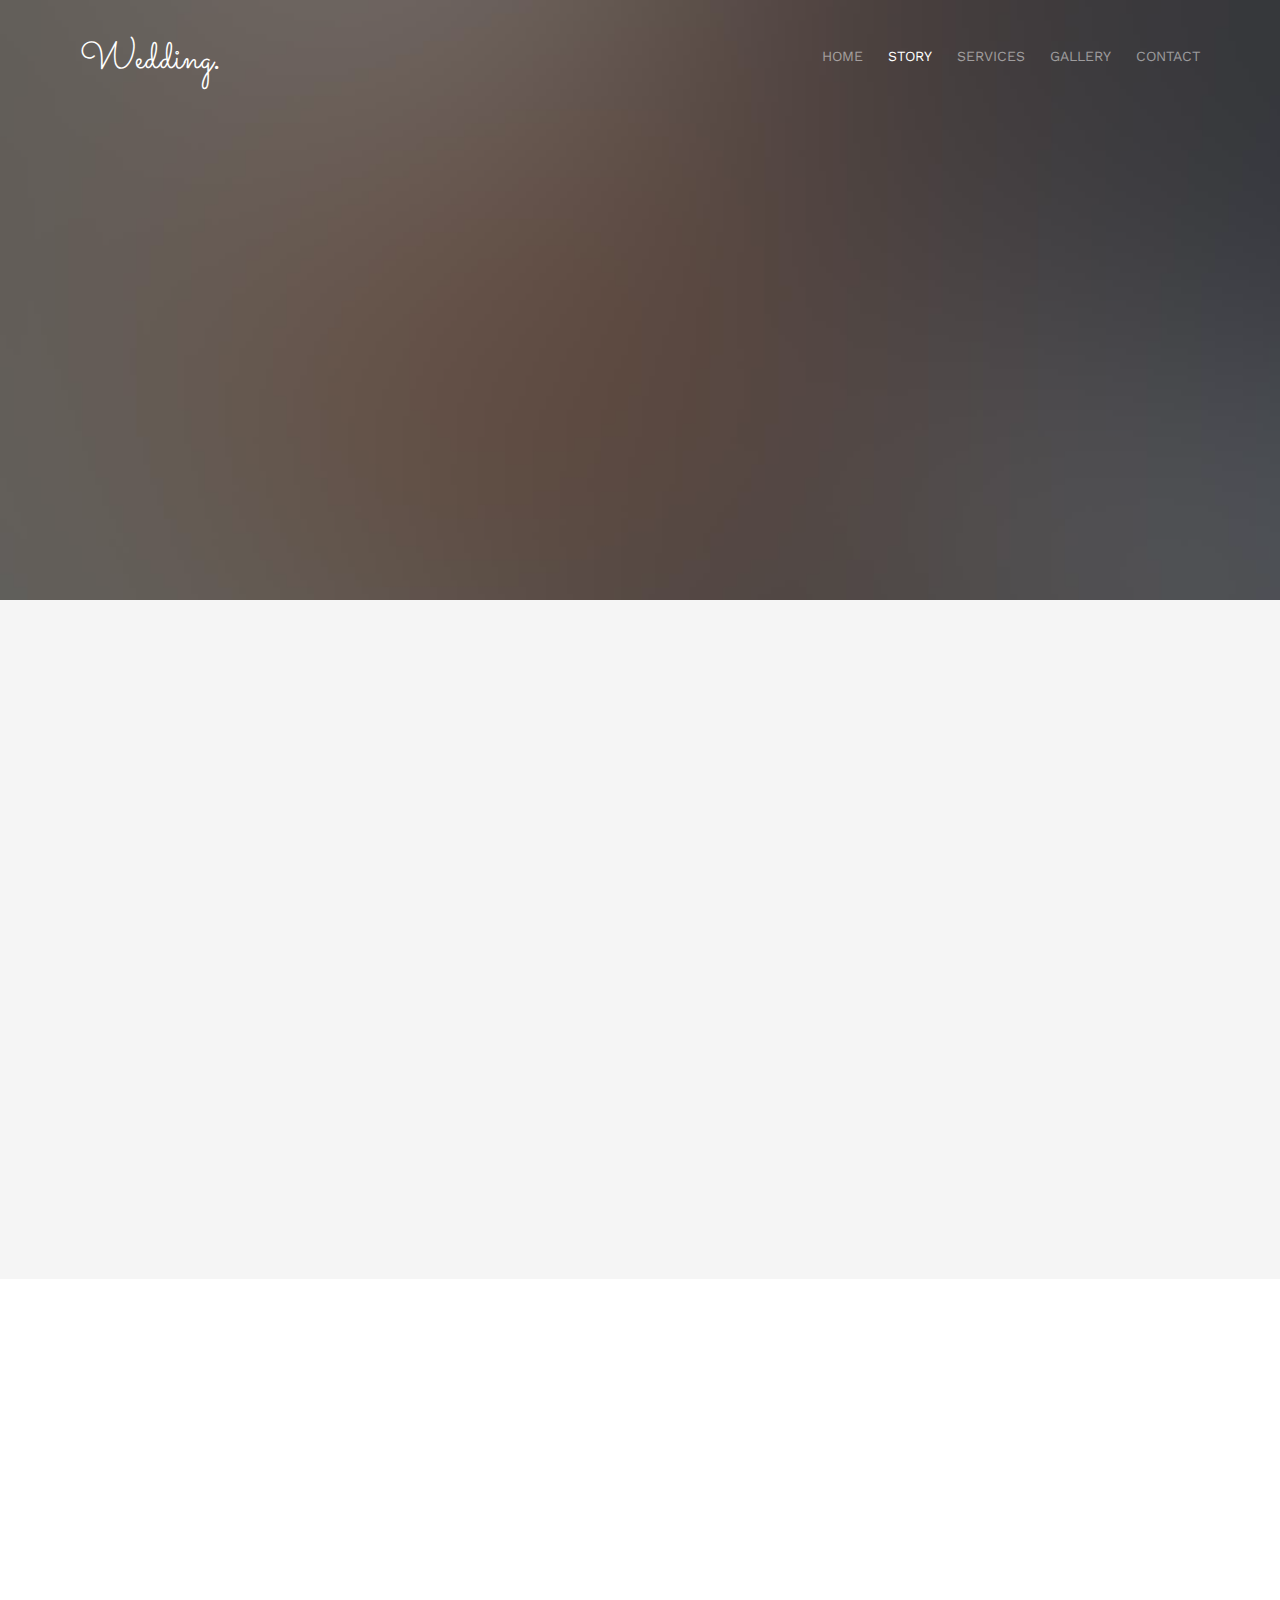
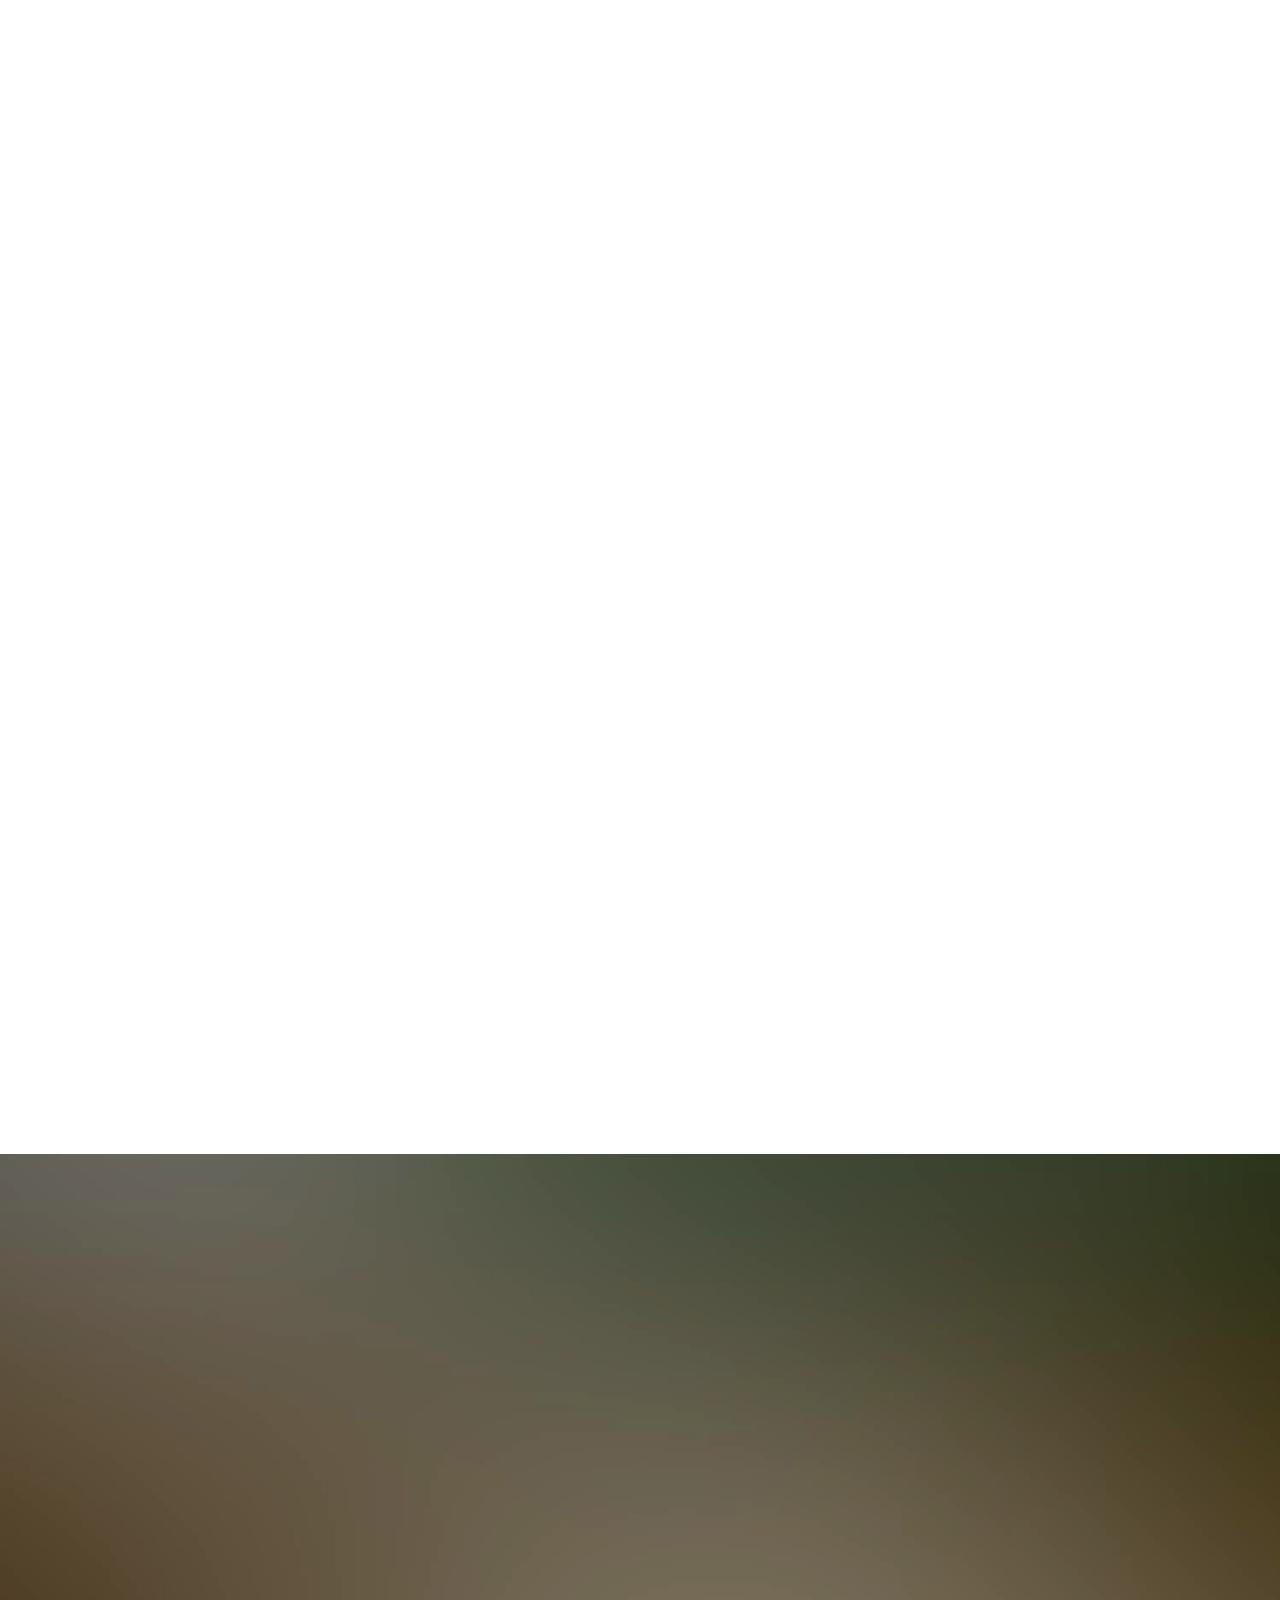
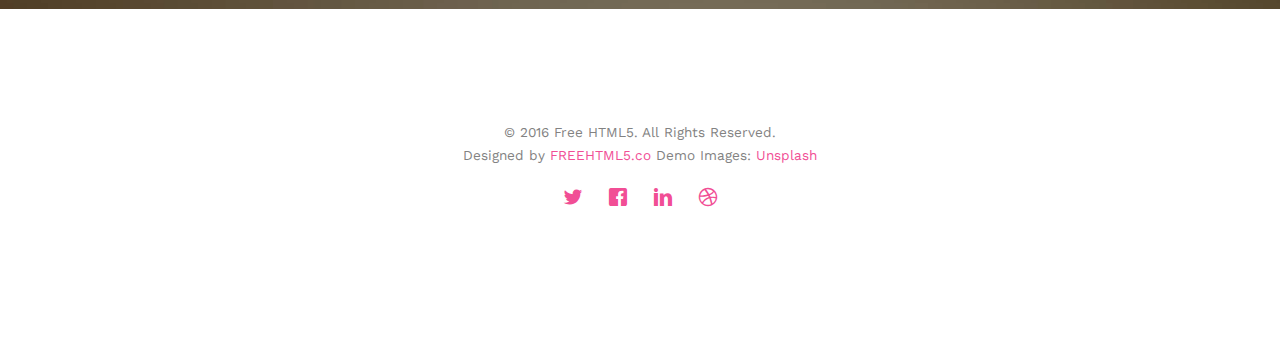
<file: about.html>
<!DOCTYPE html>
<!--[if lt IE 7]>      <html class="no-js lt-ie9 lt-ie8 lt-ie7"> <![endif]-->
<!--[if IE 7]>         <html class="no-js lt-ie9 lt-ie8"> <![endif]-->
<!--[if IE 8]>         <html class="no-js lt-ie9"> <![endif]-->
<!--[if gt IE 8]><!--> <html class="no-js"> <!--<![endif]-->
	<head>
	<meta charset="utf-8">
	<meta http-equiv="X-UA-Compatible" content="IE=edge">
	<title>Wedding &mdash; 100% Free Fully Responsive HTML5 Template by FREEHTML5.co</title>
	<meta name="viewport" content="width=device-width, initial-scale=1">
	<meta name="description" content="Free HTML5 Template by FREEHTML5.CO" />
	<meta name="keywords" content="free html5, free template, free bootstrap, html5, css3, mobile first, responsive" />
	<meta name="author" content="FREEHTML5.CO" />

  <!-- 
	//////////////////////////////////////////////////////

	FREE HTML5 TEMPLATE 
	DESIGNED & DEVELOPED by FREEHTML5.CO
		
	Website: 		http://freehtml5.co/
	Email: 			info@freehtml5.co
	Twitter: 		http://twitter.com/fh5co
	Facebook: 		https://www.facebook.com/fh5co

	//////////////////////////////////////////////////////
	 -->

  	<!-- Facebook and Twitter integration -->
	<meta property="og:title" content=""/>
	<meta property="og:image" content=""/>
	<meta property="og:url" content=""/>
	<meta property="og:site_name" content=""/>
	<meta property="og:description" content=""/>
	<meta name="twitter:title" content="" />
	<meta name="twitter:image" content="" />
	<meta name="twitter:url" content="" />
	<meta name="twitter:card" content="" />

	<link href='https://fonts.googleapis.com/css?family=Work+Sans:400,300,600,400italic,700' rel='stylesheet' type='text/css'>
	<link href="https://fonts.googleapis.com/css?family=Sacramento" rel="stylesheet">
	
	<!-- Animate.css -->
	<link rel="stylesheet" href="css/animate.css">
	<!-- Icomoon Icon Fonts-->
	<link rel="stylesheet" href="css/icomoon.css">
	<!-- Bootstrap  -->
	<link rel="stylesheet" href="css/bootstrap.css">

	<!-- Magnific Popup -->
	<link rel="stylesheet" href="css/magnific-popup.css">

	<!-- Owl Carousel  -->
	<link rel="stylesheet" href="css/owl.carousel.min.css">
	<link rel="stylesheet" href="css/owl.theme.default.min.css">

	<!-- Theme style  -->
	<link rel="stylesheet" href="css/style.css">

	<!-- Modernizr JS -->
	<script src="js/modernizr-2.6.2.min.js"></script>
	<!-- FOR IE9 below -->
	<!--[if lt IE 9]>
	<script src="js/respond.min.js"></script>
	<![endif]-->

	</head>
	<body>
		
	<div class="fh5co-loader"></div>
	
	<div id="page">
	<nav class="fh5co-nav" role="navigation">
		<div class="container">
			<div class="row">
				<div class="col-xs-2">
					<div id="fh5co-logo"><a href="index.html">Wedding<strong>.</strong></a></div>
				</div>
				<div class="col-xs-10 text-right menu-1">
					<ul>
						<li><a href="index.html">Home</a></li>
						<li class="active"><a href="about.html">Story</a></li>
						<li class="has-dropdown">
							<a href="services.html">Services</a>
							<ul class="dropdown">
								<li><a href="#">Web Design</a></li>
								<li><a href="#">eCommerce</a></li>
								<li><a href="#">Branding</a></li>
								<li><a href="#">API</a></li>
							</ul>
						</li>
						<li class="has-dropdown">
							<a href="gallery.html">Gallery</a>
							<ul class="dropdown">
								<li><a href="#">HTML5</a></li>
								<li><a href="#">CSS3</a></li>
								<li><a href="#">Sass</a></li>
								<li><a href="#">jQuery</a></li>
							</ul>
						</li>
						<li><a href="contact.html">Contact</a></li>
					</ul>
				</div>
			</div>
			
		</div>
	</nav>

	<header id="fh5co-header" class="fh5co-cover fh5co-cover-sm" role="banner" style="background-image:url(images/img_bg_1.jpg);">
		<div class="overlay"></div>
		<div class="fh5co-container">
			<div class="row">
				<div class="col-md-8 col-md-offset-2 text-center">
					<div class="display-t">
						<div class="display-tc animate-box" data-animate-effect="fadeIn">
							<h1>Couple Story</h1>
							<h2>Free HTML5 templates Made by <a href="http://freehtml5.co" target="_blank">FreeHTML5.co</a></h2>
						</div>
					</div>
				</div>
			</div>
		</div>
	</header>

	<div id="fh5co-couple" class="fh5co-section-gray">
		<div class="container">
			<div class="row">
				<div class="col-md-8 col-md-offset-2 text-center fh5co-heading animate-box">
					<h2>Hello!</h2>
					<h3>November 28th, 2016 New York, USA</h3>
					<p>We invited you to celebrate our wedding</p>
				</div>
			</div>
			<div class="couple-wrap animate-box">
				<div class="couple-half">
					<div class="groom">
						<img src="images/groom.jpg" alt="groom" class="img-responsive">
					</div>
					<div class="desc-groom">
						<h3>Joefrey Mahusay</h3>
						<p>Far far away, behind the word mountains, far from the countries Vokalia and Consonantia, there live the blind texts. Separated they live in Bookmarksgrove</p>
					</div>
				</div>
				<p class="heart text-center"><i class="icon-heart2"></i></p>
				<div class="couple-half">
					<div class="bride">
						<img src="images/bride.jpg" alt="groom" class="img-responsive">
					</div>
					<div class="desc-bride">
						<h3>Sheila Mahusay</h3>
						<p>Far far away, behind the word mountains, far from the countries Vokalia and Consonantia, there live the blind texts. Separated they live in Bookmarksgrove</p>
					</div>
				</div>
			</div>
		</div>
	</div>

	<div id="fh5co-couple-story">
		<div class="container">
			<div class="row">
				<div class="col-md-8 col-md-offset-2 text-center fh5co-heading animate-box">
					<span>We Love Each Other</span>
					<h2>Our Story</h2>
					<p>Far far away, behind the word mountains, far from the countries Vokalia and Consonantia, there live the blind texts.</p>
				</div>
			</div>
			<div class="row">
				<div class="col-md-12 col-md-offset-0">
					<ul class="timeline animate-box">
						<li class="animate-box">
							<div class="timeline-badge" style="background-image:url(images/couple-1.jpg);"></div>
							<div class="timeline-panel">
								<div class="timeline-heading">
									<h3 class="timeline-title">First We Meet</h3>
									<span class="date">December 25, 2015</span>
								</div>
								<div class="timeline-body">
									<p>Far far away, behind the word mountains, far from the countries Vokalia and Consonantia, there live the blind texts. Separated they live in Bookmarksgrove right at the coast of the Semantics, a large language ocean.</p>
								</div>
							</div>
						</li>
						<li class="timeline-inverted animate-box">
							<div class="timeline-badge" style="background-image:url(images/couple-2.jpg);"></div>
							<div class="timeline-panel">
								<div class="timeline-heading">
									<h3 class="timeline-title">First Date</h3>
									<span class="date">December 28, 2015</span>
								</div>
								<div class="timeline-body">
									<p>Far far away, behind the word mountains, far from the countries Vokalia and Consonantia, there live the blind texts. Separated they live in Bookmarksgrove right at the coast of the Semantics, a large language ocean.</p>
								</div>
							</div>
						</li>
						<li class="animate-box">
							<div class="timeline-badge" style="background-image:url(images/couple-3.jpg);"></div>
							<div class="timeline-panel">
								<div class="timeline-heading">
									<h3 class="timeline-title">In A Relationship</h3>
									<span class="date">January 1, 2016</span>
								</div>
								<div class="timeline-body">
									<p>Far far away, behind the word mountains, far from the countries Vokalia and Consonantia, there live the blind texts. Separated they live in Bookmarksgrove right at the coast of the Semantics, a large language ocean.</p>
								</div>
							</div>
						</li>
			    	</ul>
				</div>
			</div>
		</div>
	</div>

	<div id="fh5co-started" class="fh5co-bg" style="background-image:url(images/img_bg_4.jpg);">
		<div class="overlay"></div>
		<div class="container">
			<div class="row animate-box">
				<div class="col-md-8 col-md-offset-2 text-center fh5co-heading">
					<h2>Are You Attending?</h2>
					<p>Please Fill-up the form to notify you that you're attending. Thanks.</p>
				</div>
			</div>
			<div class="row animate-box">
				<div class="col-md-10 col-md-offset-1">
					<form class="form-inline">
						<div class="col-md-4 col-sm-4">
							<div class="form-group">
								<label for="name" class="sr-only">Name</label>
								<input type="name" class="form-control" id="name" placeholder="Name">
							</div>
						</div>
						<div class="col-md-4 col-sm-4">
							<div class="form-group">
								<label for="email" class="sr-only">Email</label>
								<input type="email" class="form-control" id="email" placeholder="Email">
							</div>
						</div>
						<div class="col-md-4 col-sm-4">
							<button type="submit" class="btn btn-default btn-block">I am Attending</button>
						</div>
					</form>
				</div>
			</div>
		</div>
	</div>

	<footer id="fh5co-footer" role="contentinfo">
		<div class="container">
			<!-- <div class="row row-pb-md">
				<div class="col-md-4 fh5co-widget">
					<h3>The Company</h3>
					<p>Facilis ipsum reprehenderit nemo molestias. Aut cum mollitia reprehenderit. Eos cumque dicta adipisci architecto culpa amet.</p>
					<p><a href="#">Learn More</a></p>
				</div>
				<div class="col-md-2 col-sm-4 col-xs-6 col-md-push-1">
					<ul class="fh5co-footer-links">
						<li><a href="#">About</a></li>
						<li><a href="#">Help</a></li>
						<li><a href="#">Contact</a></li>
						<li><a href="#">Terms</a></li>
						<li><a href="#">Meetups</a></li>
					</ul>
				</div>

				<div class="col-md-2 col-sm-4 col-xs-6 col-md-push-1">
					<ul class="fh5co-footer-links">
						<li><a href="#">Shop</a></li>
						<li><a href="#">Privacy</a></li>
						<li><a href="#">Testimonials</a></li>
						<li><a href="#">Handbook</a></li>
						<li><a href="#">Held Desk</a></li>
					</ul>
				</div>

				<div class="col-md-2 col-sm-4 col-xs-6 col-md-push-1">
					<ul class="fh5co-footer-links">
						<li><a href="#">Find Designers</a></li>
						<li><a href="#">Find Deelopers</a></li>
						<li><a href="#">Teams</a></li>
						<li><a href="#">Advertise</a></li>
						<li><a href="#">API</a></li>
					</ul>
				</div>
			</div> -->

			<div class="row copyright">
				<div class="col-md-12 text-center">
					<p>
						<small class="block">&copy; 2016 Free HTML5. All Rights Reserved.</small> 
						<small class="block">Designed by <a href="http://freehtml5.co/" target="_blank">FREEHTML5.co</a> Demo Images: <a href="http://unsplash.co/" target="_blank">Unsplash</a></small>
					</p>
					<p>
						<ul class="fh5co-social-icons">
							<li><a href="#"><i class="icon-twitter"></i></a></li>
							<li><a href="#"><i class="icon-facebook"></i></a></li>
							<li><a href="#"><i class="icon-linkedin"></i></a></li>
							<li><a href="#"><i class="icon-dribbble"></i></a></li>
						</ul>
					</p>
				</div>
			</div>

		</div>
	</footer>
	</div>

	<div class="gototop js-top">
		<a href="#" class="js-gotop"><i class="icon-arrow-up"></i></a>
	</div>
	
	<!-- jQuery -->
	<script src="js/jquery.min.js"></script>
	<!-- jQuery Easing -->
	<script src="js/jquery.easing.1.3.js"></script>
	<!-- Bootstrap -->
	<script src="js/bootstrap.min.js"></script>
	<!-- Waypoints -->
	<script src="js/jquery.waypoints.min.js"></script>
	<!-- Carousel -->
	<script src="js/owl.carousel.min.js"></script>
	<!-- countTo -->
	<script src="js/jquery.countTo.js"></script>

	<!-- Stellar -->
	<script src="js/jquery.stellar.min.js"></script>
	<!-- Magnific Popup -->
	<script src="js/jquery.magnific-popup.min.js"></script>
	<script src="js/magnific-popup-options.js"></script>

	<!-- Main -->
	<script src="js/main.js"></script>

	</body>
</html>
</file>
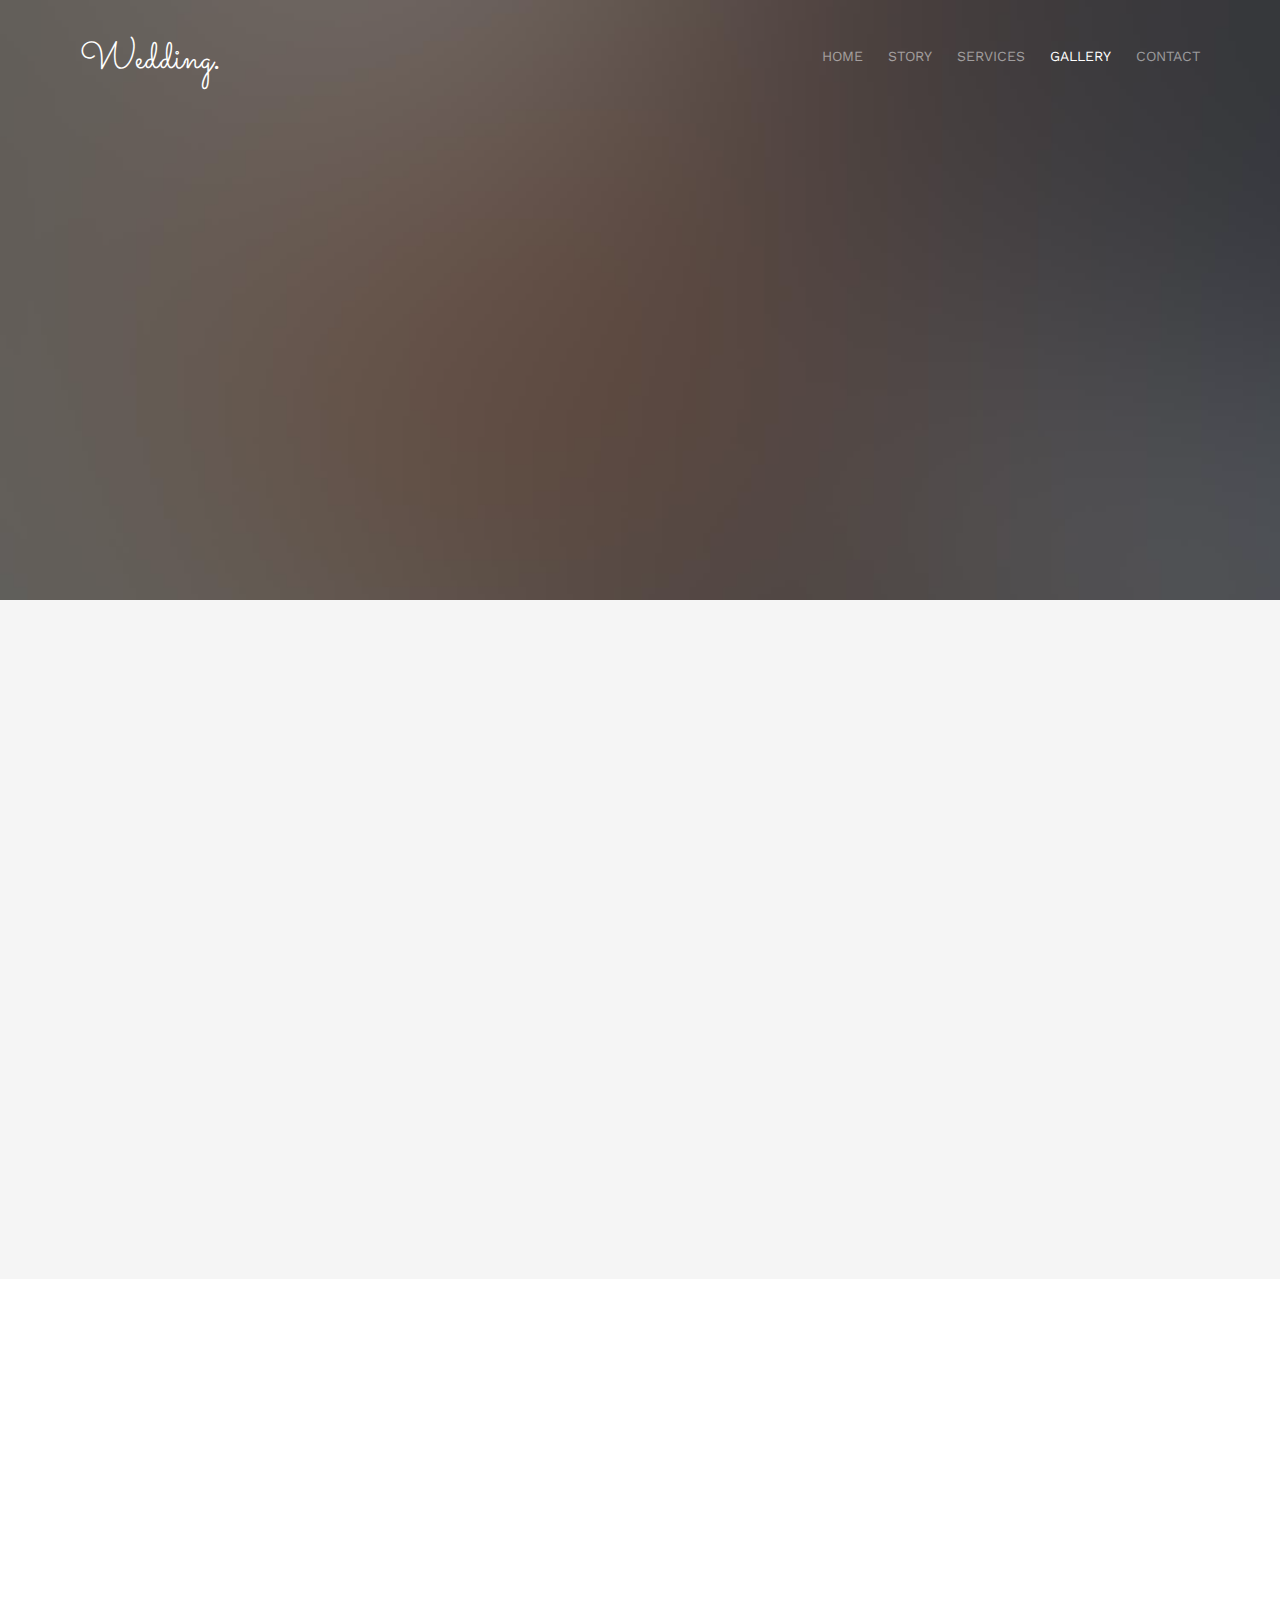
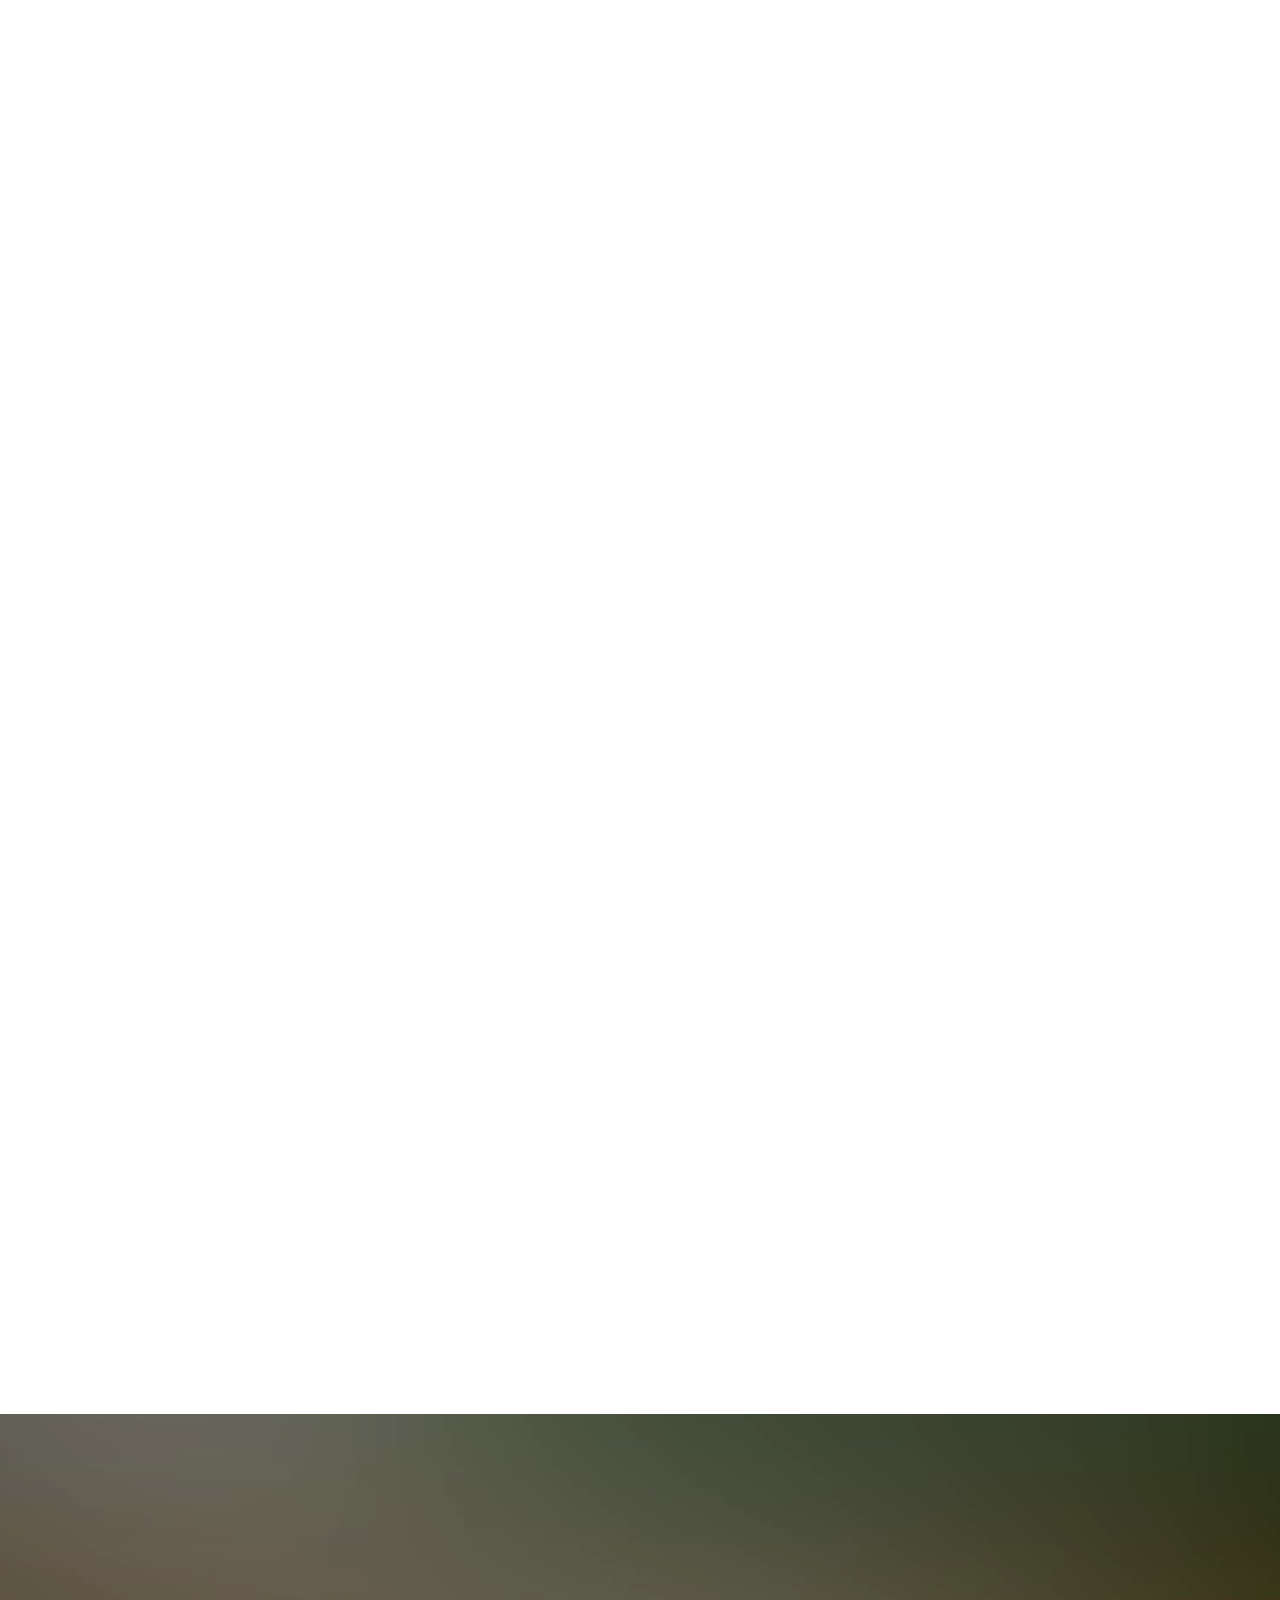
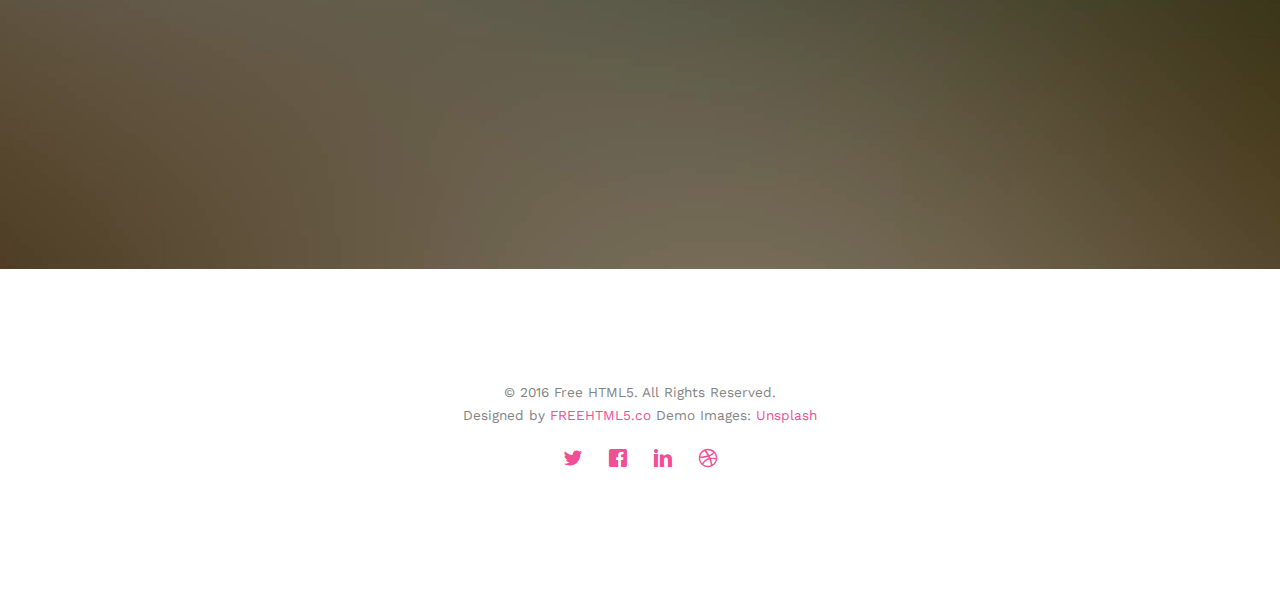
<file: gallery.html>
<!DOCTYPE html>
<!--[if lt IE 7]>      <html class="no-js lt-ie9 lt-ie8 lt-ie7"> <![endif]-->
<!--[if IE 7]>         <html class="no-js lt-ie9 lt-ie8"> <![endif]-->
<!--[if IE 8]>         <html class="no-js lt-ie9"> <![endif]-->
<!--[if gt IE 8]><!--> <html class="no-js"> <!--<![endif]-->
	<head>
	<meta charset="utf-8">
	<meta http-equiv="X-UA-Compatible" content="IE=edge">
	<title>Wedding &mdash; 100% Free Fully Responsive HTML5 Template by FREEHTML5.co</title>
	<meta name="viewport" content="width=device-width, initial-scale=1">
	<meta name="description" content="Free HTML5 Template by FREEHTML5.CO" />
	<meta name="keywords" content="free html5, free template, free bootstrap, html5, css3, mobile first, responsive" />
	<meta name="author" content="FREEHTML5.CO" />

  <!-- 
	//////////////////////////////////////////////////////

	FREE HTML5 TEMPLATE 
	DESIGNED & DEVELOPED by FREEHTML5.CO
		
	Website: 		http://freehtml5.co/
	Email: 			info@freehtml5.co
	Twitter: 		http://twitter.com/fh5co
	Facebook: 		https://www.facebook.com/fh5co

	//////////////////////////////////////////////////////
	 -->

  	<!-- Facebook and Twitter integration -->
	<meta property="og:title" content=""/>
	<meta property="og:image" content=""/>
	<meta property="og:url" content=""/>
	<meta property="og:site_name" content=""/>
	<meta property="og:description" content=""/>
	<meta name="twitter:title" content="" />
	<meta name="twitter:image" content="" />
	<meta name="twitter:url" content="" />
	<meta name="twitter:card" content="" />

	<link href='https://fonts.googleapis.com/css?family=Work+Sans:400,300,600,400italic,700' rel='stylesheet' type='text/css'>
	<link href="https://fonts.googleapis.com/css?family=Sacramento" rel="stylesheet">
	
	<!-- Animate.css -->
	<link rel="stylesheet" href="css/animate.css">
	<!-- Icomoon Icon Fonts-->
	<link rel="stylesheet" href="css/icomoon.css">
	<!-- Bootstrap  -->
	<link rel="stylesheet" href="css/bootstrap.css">

	<!-- Magnific Popup -->
	<link rel="stylesheet" href="css/magnific-popup.css">

	<!-- Owl Carousel  -->
	<link rel="stylesheet" href="css/owl.carousel.min.css">
	<link rel="stylesheet" href="css/owl.theme.default.min.css">

	<!-- Theme style  -->
	<link rel="stylesheet" href="css/style.css">

	<!-- Modernizr JS -->
	<script src="js/modernizr-2.6.2.min.js"></script>
	<!-- FOR IE9 below -->
	<!--[if lt IE 9]>
	<script src="js/respond.min.js"></script>
	<![endif]-->

	</head>
	<body>
		
	<div class="fh5co-loader"></div>
	
	<div id="page">
	<nav class="fh5co-nav" role="navigation">
		<div class="container">
			<div class="row">
				<div class="col-xs-2">
					<div id="fh5co-logo"><a href="index.html">Wedding<strong>.</strong></a></div>
				</div>
				<div class="col-xs-10 text-right menu-1">
					<ul>
						<li><a href="index.html">Home</a></li>
						<li><a href="about.html">Story</a></li>
						<li class="has-dropdown">
							<a href="services.html">Services</a>
							<ul class="dropdown">
								<li><a href="#">Web Design</a></li>
								<li><a href="#">eCommerce</a></li>
								<li><a href="#">Branding</a></li>
								<li><a href="#">API</a></li>
							</ul>
						</li>
						<li class="has-dropdown active">
							<a href="gallery.html">Gallery</a>
							<ul class="dropdown">
								<li><a href="#">HTML5</a></li>
								<li><a href="#">CSS3</a></li>
								<li><a href="#">Sass</a></li>
								<li><a href="#">jQuery</a></li>
							</ul>
						</li>
						<li><a href="contact.html">Contact</a></li>
					</ul>
				</div>
			</div>
			
		</div>
	</nav>

	<header id="fh5co-header" class="fh5co-cover fh5co-cover-sm" role="banner" style="background-image:url(images/img_bg_1.jpg);">
		<div class="overlay"></div>
		<div class="fh5co-container">
			<div class="row">
				<div class="col-md-8 col-md-offset-2 text-center">
					<div class="display-t">
						<div class="display-tc animate-box" data-animate-effect="fadeIn">
							<h1>Gallery</h1>
							<h2>Free html5 templates Made by <a href="http://freehtml5.co" target="_blank">FreeHTML5.co</a></h2>
						</div>
					</div>
				</div>
			</div>
		</div>
	</header>

	<div id="fh5co-couple" class="fh5co-section-gray">
		<div class="container">
			<div class="row">
				<div class="col-md-8 col-md-offset-2 text-center fh5co-heading animate-box">
					<h2>Hello!</h2>
					<h3>November 28th, 2016 New York, USA</h3>
					<p>We invited you to celebrate our wedding</p>
				</div>
			</div>
			<div class="couple-wrap animate-box">
				<div class="couple-half">
					<div class="groom">
						<img src="images/groom.jpg" alt="groom" class="img-responsive">
					</div>
					<div class="desc-groom">
						<h3>Joefrey Mahusay</h3>
						<p>Far far away, behind the word mountains, far from the countries Vokalia and Consonantia, there live the blind texts. Separated they live in Bookmarksgrove</p>
					</div>
				</div>
				<p class="heart text-center"><i class="icon-heart2"></i></p>
				<div class="couple-half">
					<div class="bride">
						<img src="images/bride.jpg" alt="groom" class="img-responsive">
					</div>
					<div class="desc-bride">
						<h3>Sheila Mahusay</h3>
						<p>Far far away, behind the word mountains, far from the countries Vokalia and Consonantia, there live the blind texts. Separated they live in Bookmarksgrove</p>
					</div>
				</div>
			</div>
		</div>
	</div>

	<div id="fh5co-gallery">
		<div class="container">
			<div class="row">
				<div class="col-md-8 col-md-offset-2 text-center fh5co-heading animate-box">
					<span>Our Memories</span>
					<h2>Wedding Gallery</h2>
					<p>Far far away, behind the word mountains, far from the countries Vokalia and Consonantia, there live the blind texts.</p>
				</div>
			</div>
			<div class="row row-bottom-padded-md">
				<div class="col-md-12">
					<ul id="fh5co-gallery-list">
						
						<li class="one-third animate-box" data-animate-effect="fadeIn" style="background-image: url(images/gallery-1.jpg); "> 
						<a href="images/gallery-1.jpg">
							<div class="case-studies-summary">
								<span>14 Photos</span>
								<h2>Two Glas of Juice</h2>
							</div>
						</a>
					</li>
					<li class="one-third animate-box" data-animate-effect="fadeIn" style="background-image: url(images/gallery-2.jpg); ">
						<a href="#" class="color-2">
							<div class="case-studies-summary">
								<span>30 Photos</span>
								<h2>Timer starts now!</h2>
							</div>
						</a>
					</li>


					<li class="one-third animate-box" data-animate-effect="fadeIn" style="background-image: url(images/gallery-3.jpg); ">
						<a href="#" class="color-3">
							<div class="case-studies-summary">
								<span>90 Photos</span>
								<h2>Beautiful sunset</h2>
							</div>
						</a>
					</li>
					<li class="one-third animate-box" data-animate-effect="fadeIn" style="background-image: url(images/gallery-4.jpg); ">
						<a href="#" class="color-4">
							<div class="case-studies-summary">
								<span>12 Photos</span>
								<h2>Company's Conference Room</h2>
							</div>
						</a>
					</li>

						<li class="one-third animate-box" data-animate-effect="fadeIn" style="background-image: url(images/gallery-5.jpg); ">
							<a href="#" class="color-3">
								<div class="case-studies-summary">
									<span>50 Photos</span>
									<h2>Useful baskets</h2>
								</div>
							</a>
						</li>
						<li class="one-third animate-box" data-animate-effect="fadeIn" style="background-image: url(images/gallery-6.jpg); ">
							<a href="#" class="color-4">
								<div class="case-studies-summary">
									<span>45 Photos</span>
									<h2>Skater man in the road</h2>
								</div>
							</a>
						</li>

						<li class="one-third animate-box" data-animate-effect="fadeIn" style="background-image: url(images/gallery-7.jpg); ">
							<a href="#" class="color-4">
								<div class="case-studies-summary">
									<span>35 Photos</span>
									<h2>Two Glas of Juice</h2>
								</div>
							</a>
						</li>

						<li class="one-third animate-box" data-animate-effect="fadeIn" style="background-image: url(images/gallery-8.jpg); "> 
							<a href="#" class="color-5">
								<div class="case-studies-summary">
									<span>90 Photos</span>
									<h2>Timer starts now!</h2>
								</div>
							</a>
						</li>
						<li class="one-third animate-box" data-animate-effect="fadeIn" style="background-image: url(images/gallery-9.jpg); ">
							<a href="#" class="color-6">
								<div class="case-studies-summary">
									<span>56 Photos</span>
									<h2>Beautiful sunset</h2>
								</div>
							</a>
						</li>
					</ul>		
				</div>
			</div>
		</div>
	</div>

	<div id="fh5co-started" class="fh5co-bg" style="background-image:url(images/img_bg_4.jpg);">
		<div class="overlay"></div>
		<div class="container">
			<div class="row animate-box">
				<div class="col-md-8 col-md-offset-2 text-center fh5co-heading">
					<h2>Are You Attending?</h2>
					<p>Please Fill-up the form to notify you that you're attending. Thanks.</p>
				</div>
			</div>
			<div class="row animate-box">
				<div class="col-md-10 col-md-offset-1">
					<form class="form-inline">
						<div class="col-md-4 col-sm-4">
							<div class="form-group">
								<label for="name" class="sr-only">Name</label>
								<input type="name" class="form-control" id="name" placeholder="Name">
							</div>
						</div>
						<div class="col-md-4 col-sm-4">
							<div class="form-group">
								<label for="email" class="sr-only">Email</label>
								<input type="email" class="form-control" id="email" placeholder="Email">
							</div>
						</div>
						<div class="col-md-4 col-sm-4">
							<button type="submit" class="btn btn-default btn-block">I am Attending</button>
						</div>
					</form>
				</div>
			</div>
		</div>
	</div>

	<footer id="fh5co-footer" role="contentinfo">
		<div class="container">

			<div class="row copyright">
				<div class="col-md-12 text-center">
					<p>
						<small class="block">&copy; 2016 Free HTML5. All Rights Reserved.</small> 
						<small class="block">Designed by <a href="http://freehtml5.co/" target="_blank">FREEHTML5.co</a> Demo Images: <a href="http://unsplash.co/" target="_blank">Unsplash</a></small>
					</p>
					<p>
						<ul class="fh5co-social-icons">
							<li><a href="#"><i class="icon-twitter"></i></a></li>
							<li><a href="#"><i class="icon-facebook"></i></a></li>
							<li><a href="#"><i class="icon-linkedin"></i></a></li>
							<li><a href="#"><i class="icon-dribbble"></i></a></li>
						</ul>
					</p>
				</div>
			</div>

		</div>
	</footer>
	</div>

	<div class="gototop js-top">
		<a href="#" class="js-gotop"><i class="icon-arrow-up"></i></a>
	</div>
	
	<!-- jQuery -->
	<script src="js/jquery.min.js"></script>
	<!-- jQuery Easing -->
	<script src="js/jquery.easing.1.3.js"></script>
	<!-- Bootstrap -->
	<script src="js/bootstrap.min.js"></script>
	<!-- Waypoints -->
	<script src="js/jquery.waypoints.min.js"></script>
	<!-- Carousel -->
	<script src="js/owl.carousel.min.js"></script>
	<!-- countTo -->
	<script src="js/jquery.countTo.js"></script>

	<!-- Stellar -->
	<script src="js/jquery.stellar.min.js"></script>
	<!-- Magnific Popup -->
	<script src="js/jquery.magnific-popup.min.js"></script>
	<script src="js/magnific-popup-options.js"></script>

	<!-- Main -->
	<script src="js/main.js"></script>


	</body>
</html>
</file>
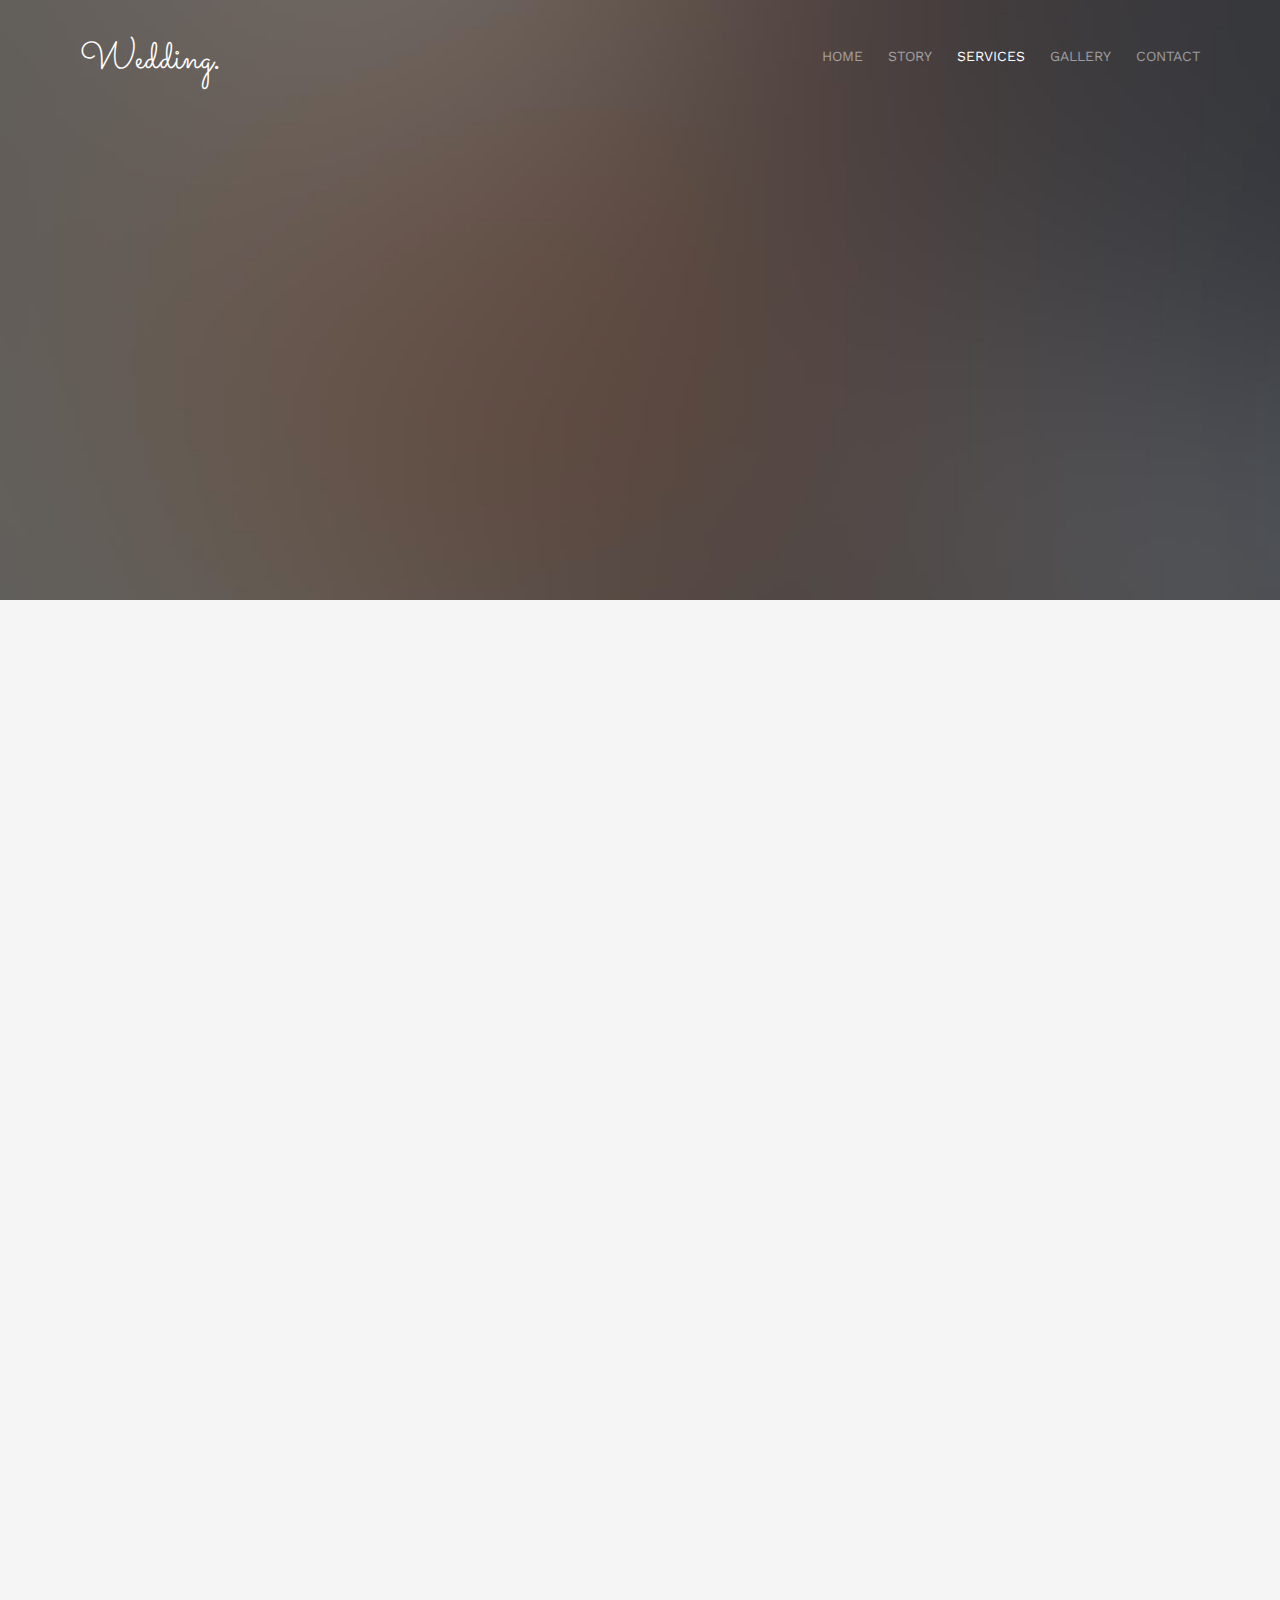
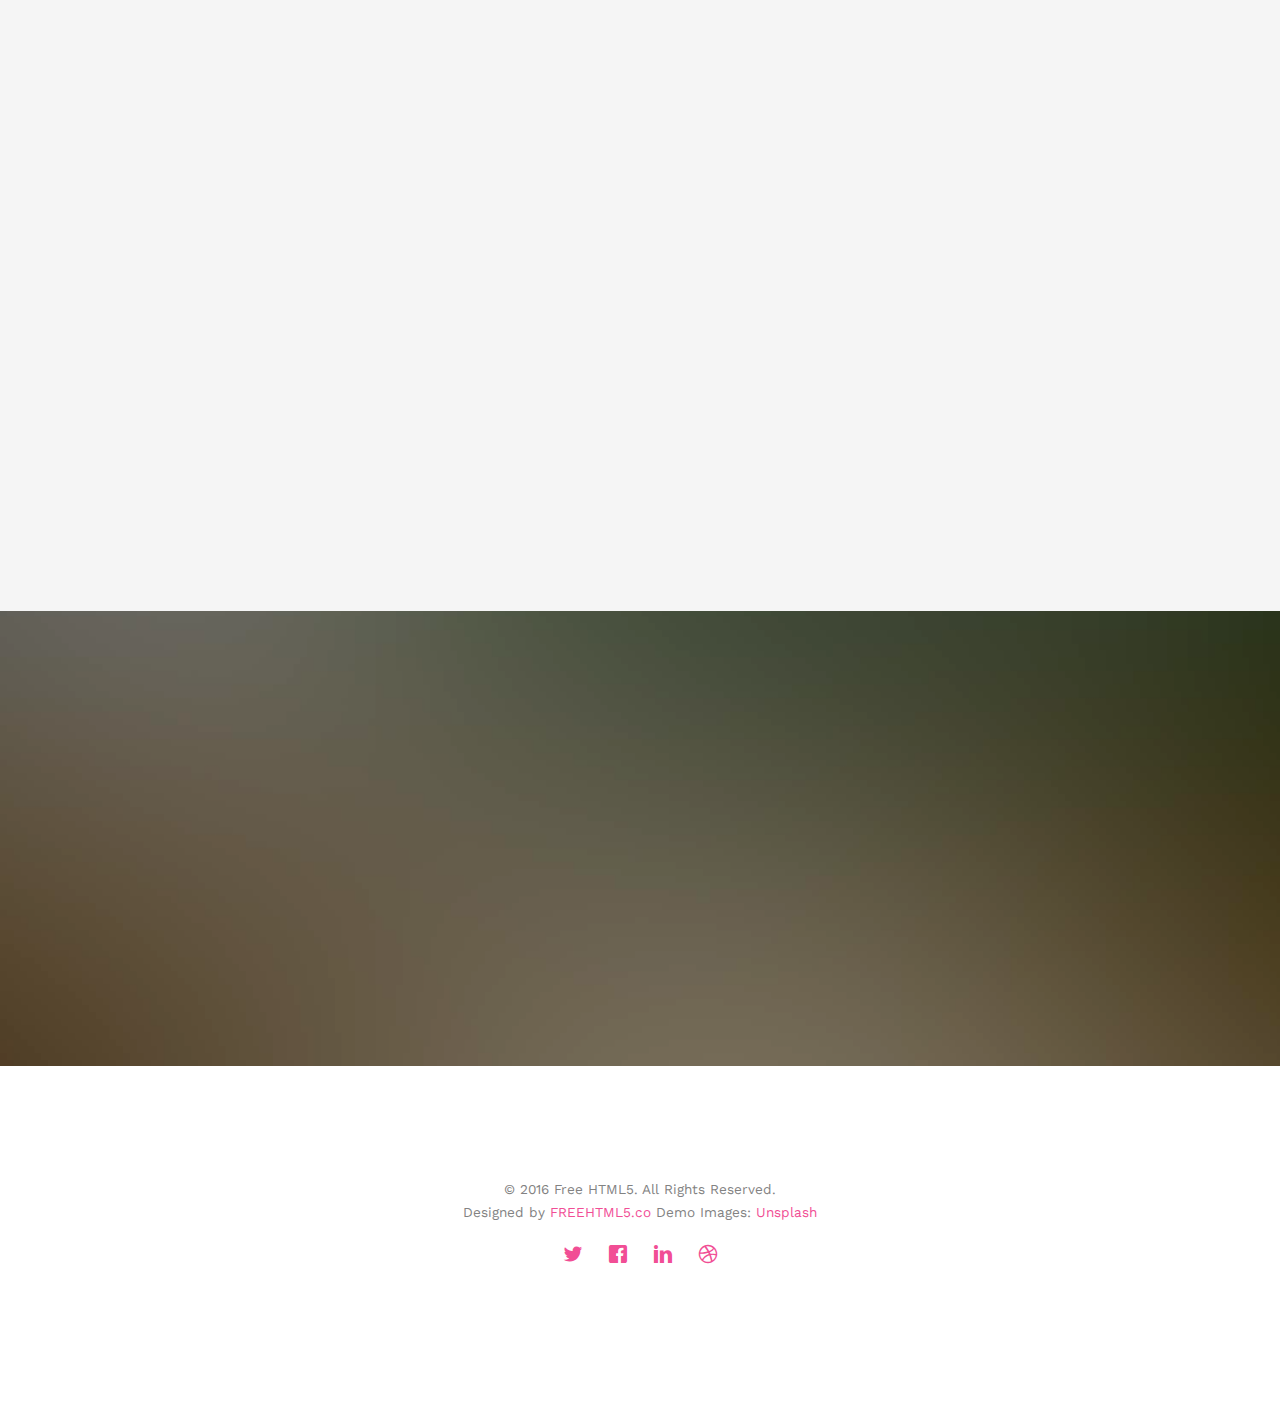
<file: services.html>
<!DOCTYPE html>
<!--[if lt IE 7]>      <html class="no-js lt-ie9 lt-ie8 lt-ie7"> <![endif]-->
<!--[if IE 7]>         <html class="no-js lt-ie9 lt-ie8"> <![endif]-->
<!--[if IE 8]>         <html class="no-js lt-ie9"> <![endif]-->
<!--[if gt IE 8]><!--> <html class="no-js"> <!--<![endif]-->
	<head>
	<meta charset="utf-8">
	<meta http-equiv="X-UA-Compatible" content="IE=edge">
	<title>Wedding &mdash; 100% Free Fully Responsive HTML5 Template by FREEHTML5.co</title>
	<meta name="viewport" content="width=device-width, initial-scale=1">
	<meta name="description" content="Free HTML5 Template by FREEHTML5.CO" />
	<meta name="keywords" content="free html5, free template, free bootstrap, html5, css3, mobile first, responsive" />
	<meta name="author" content="FREEHTML5.CO" />

  <!-- 
	//////////////////////////////////////////////////////

	FREE HTML5 TEMPLATE 
	DESIGNED & DEVELOPED by FREEHTML5.CO
		
	Website: 		http://freehtml5.co/
	Email: 			info@freehtml5.co
	Twitter: 		http://twitter.com/fh5co
	Facebook: 		https://www.facebook.com/fh5co

	//////////////////////////////////////////////////////
	 -->

  	<!-- Facebook and Twitter integration -->
	<meta property="og:title" content=""/>
	<meta property="og:image" content=""/>
	<meta property="og:url" content=""/>
	<meta property="og:site_name" content=""/>
	<meta property="og:description" content=""/>
	<meta name="twitter:title" content="" />
	<meta name="twitter:image" content="" />
	<meta name="twitter:url" content="" />
	<meta name="twitter:card" content="" />

	<link href='https://fonts.googleapis.com/css?family=Work+Sans:400,300,600,400italic,700' rel='stylesheet' type='text/css'>
	<link href="https://fonts.googleapis.com/css?family=Sacramento" rel="stylesheet">
	
	<!-- Animate.css -->
	<link rel="stylesheet" href="css/animate.css">
	<!-- Icomoon Icon Fonts-->
	<link rel="stylesheet" href="css/icomoon.css">
	<!-- Bootstrap  -->
	<link rel="stylesheet" href="css/bootstrap.css">

	<!-- Magnific Popup -->
	<link rel="stylesheet" href="css/magnific-popup.css">

	<!-- Owl Carousel  -->
	<link rel="stylesheet" href="css/owl.carousel.min.css">
	<link rel="stylesheet" href="css/owl.theme.default.min.css">

	<!-- Theme style  -->
	<link rel="stylesheet" href="css/style.css">

	<!-- Modernizr JS -->
	<script src="js/modernizr-2.6.2.min.js"></script>
	<!-- FOR IE9 below -->
	<!--[if lt IE 9]>
	<script src="js/respond.min.js"></script>
	<![endif]-->

	</head>
	<body>
		
	<div class="fh5co-loader"></div>
	
	<div id="page">
	<nav class="fh5co-nav" role="navigation">
		<div class="container">
			<div class="row">
				<div class="col-xs-2">
					<div id="fh5co-logo"><a href="index.html">Wedding<strong>.</strong></a></div>
				</div>
				<div class="col-xs-10 text-right menu-1">
					<ul>
						<li><a href="index.html">Home</a></li>
						<li><a href="about.html">Story</a></li>
						<li class="has-dropdown active">
							<a href="services.html">Services</a>
							<ul class="dropdown">
								<li><a href="#">Web Design</a></li>
								<li><a href="#">eCommerce</a></li>
								<li><a href="#">Branding</a></li>
								<li><a href="#">API</a></li>
							</ul>
						</li>
						<li class="has-dropdown">
							<a href="gallery.html">Gallery</a>
							<ul class="dropdown">
								<li><a href="#">HTML5</a></li>
								<li><a href="#">CSS3</a></li>
								<li><a href="#">Sass</a></li>
								<li><a href="#">jQuery</a></li>
							</ul>
						</li>
						<li><a href="contact.html">Contact</a></li>
					</ul>
				</div>
			</div>
			
		</div>
	</nav>

	<header id="fh5co-header" class="fh5co-cover fh5co-cover-sm" role="banner" style="background-image:url(images/img_bg_1.jpg);">
		<div class="overlay"></div>
		<div class="fh5co-container">
			<div class="row">
				<div class="col-md-8 col-md-offset-2 text-center">
					<div class="display-t">
						<div class="display-tc animate-box" data-animate-effect="fadeIn">
							<h1>Services</h1>
							<h2>Free html5 templates Made by <a href="http://freehtml5.co" target="_blank">FreeHTML5.co</a></h2>
						</div>
					</div>
				</div>
			</div>
		</div>
	</header>

	<div id="fh5co-couple" class="fh5co-section-gray">
		<div class="container">
			<div class="row">
				<div class="col-md-8 col-md-offset-2 text-center fh5co-heading animate-box">
					<h2>Hello!</h2>
					<h3>November 28th, 2016 New York, USA</h3>
					<p>We invited you to celebrate our wedding</p>
				</div>
			</div>
			<div class="couple-wrap animate-box">
				<div class="couple-half">
					<div class="groom">
						<img src="images/groom.jpg" alt="groom" class="img-responsive">
					</div>
					<div class="desc-groom">
						<h3>Joefrey Mahusay</h3>
						<p>Far far away, behind the word mountains, far from the countries Vokalia and Consonantia, there live the blind texts. Separated they live in Bookmarksgrove</p>
					</div>
				</div>
				<p class="heart text-center"><i class="icon-heart2"></i></p>
				<div class="couple-half">
					<div class="bride">
						<img src="images/bride.jpg" alt="groom" class="img-responsive">
					</div>
					<div class="desc-bride">
						<h3>Sheila Mahusay</h3>
						<p>Far far away, behind the word mountains, far from the countries Vokalia and Consonantia, there live the blind texts. Separated they live in Bookmarksgrove</p>
					</div>
				</div>
			</div>
		</div>
	</div>

	<div id="fh5co-services" class="fh5co-section-gray">
		<div class="container">
			
			<div class="row animate-box">
				<div class="col-md-8 col-md-offset-2 text-center fh5co-heading">
					<h2>We Offer Services</h2>
					<p>Dignissimos asperiores vitae velit veniam totam fuga molestias accusamus alias autem provident. Odit ab aliquam dolor eius.</p>
				</div>
			</div>

			<div class="row">
				<div class="col-md-6">
					<div class="feature-left animate-box" data-animate-effect="fadeInLeft">
						<span class="icon">
							<i class="icon-calendar"></i>
						</span>
						<div class="feature-copy">
							<h3>We Organized Events</h3>
							<p>Facilis ipsum reprehenderit nemo molestias. Aut cum mollitia reprehenderit. Eos cumque dicta adipisci architecto culpa amet.</p>
						</div>
					</div>

					<div class="feature-left animate-box" data-animate-effect="fadeInLeft">
						<span class="icon">
							<i class="icon-image"></i>
						</span>
						<div class="feature-copy">
							<h3>Photoshoot</h3>
							<p>Facilis ipsum reprehenderit nemo molestias. Aut cum mollitia reprehenderit. Eos cumque dicta adipisci architecto culpa amet.</p>
						</div>
					</div>

					<div class="feature-left animate-box" data-animate-effect="fadeInLeft">
						<span class="icon">
							<i class="icon-video"></i>
						</span>
						<div class="feature-copy">
							<h3>Video Editing</h3>
							<p>Facilis ipsum reprehenderit nemo molestias. Aut cum mollitia reprehenderit. Eos cumque dicta adipisci architecto culpa amet.</p>
						</div>
					</div>

				</div>

				<div class="col-md-6 animate-box">
					<div class="fh5co-video fh5co-bg" style="background-image: url(images/img_bg_3.jpg); ">
						<a  href="https://vimeo.com/channels/staffpicks/93951774" class="popup-vimeo"><i class="icon-video2"></i></a>
						<div class="overlay"></div>
					</div>
				</div>
			</div>

			
		</div>
	</div>

	<div id="fh5co-started" class="fh5co-bg" style="background-image:url(images/img_bg_4.jpg);">
		<div class="overlay"></div>
		<div class="container">
			<div class="row animate-box">
				<div class="col-md-8 col-md-offset-2 text-center fh5co-heading">
					<h2>Are You Attending?</h2>
					<p>Please Fill-up the form to notify you that you're attending. Thanks.</p>
				</div>
			</div>
			<div class="row animate-box">
				<div class="col-md-10 col-md-offset-1">
					<form class="form-inline">
						<div class="col-md-4 col-sm-4">
							<div class="form-group">
								<label for="name" class="sr-only">Name</label>
								<input type="name" class="form-control" id="name" placeholder="Name">
							</div>
						</div>
						<div class="col-md-4 col-sm-4">
							<div class="form-group">
								<label for="email" class="sr-only">Email</label>
								<input type="email" class="form-control" id="email" placeholder="Email">
							</div>
						</div>
						<div class="col-md-4 col-sm-4">
							<button type="submit" class="btn btn-default btn-block">I am Attending</button>
						</div>
					</form>
				</div>
			</div>
		</div>
	</div>

	<footer id="fh5co-footer" role="contentinfo">
		<div class="container">

			<div class="row copyright">
				<div class="col-md-12 text-center">
					<p>
						<small class="block">&copy; 2016 Free HTML5. All Rights Reserved.</small> 
						<small class="block">Designed by <a href="http://freehtml5.co/" target="_blank">FREEHTML5.co</a> Demo Images: <a href="http://unsplash.co/" target="_blank">Unsplash</a></small>
					</p>
					<p>
						<ul class="fh5co-social-icons">
							<li><a href="#"><i class="icon-twitter"></i></a></li>
							<li><a href="#"><i class="icon-facebook"></i></a></li>
							<li><a href="#"><i class="icon-linkedin"></i></a></li>
							<li><a href="#"><i class="icon-dribbble"></i></a></li>
						</ul>
					</p>
				</div>
			</div>

		</div>
	</footer>
	</div>

	<div class="gototop js-top">
		<a href="#" class="js-gotop"><i class="icon-arrow-up"></i></a>
	</div>
	
	<!-- jQuery -->
	<script src="js/jquery.min.js"></script>
	<!-- jQuery Easing -->
	<script src="js/jquery.easing.1.3.js"></script>
	<!-- Bootstrap -->
	<script src="js/bootstrap.min.js"></script>
	<!-- Waypoints -->
	<script src="js/jquery.waypoints.min.js"></script>
	<!-- Carousel -->
	<script src="js/owl.carousel.min.js"></script>
	<!-- countTo -->
	<script src="js/jquery.countTo.js"></script>

	<!-- Stellar -->
	<script src="js/jquery.stellar.min.js"></script>
	<!-- Magnific Popup -->
	<script src="js/jquery.magnific-popup.min.js"></script>
	<script src="js/magnific-popup-options.js"></script>

	<!-- Main -->
	<script src="js/main.js"></script>

	</body>
</html>
</file>
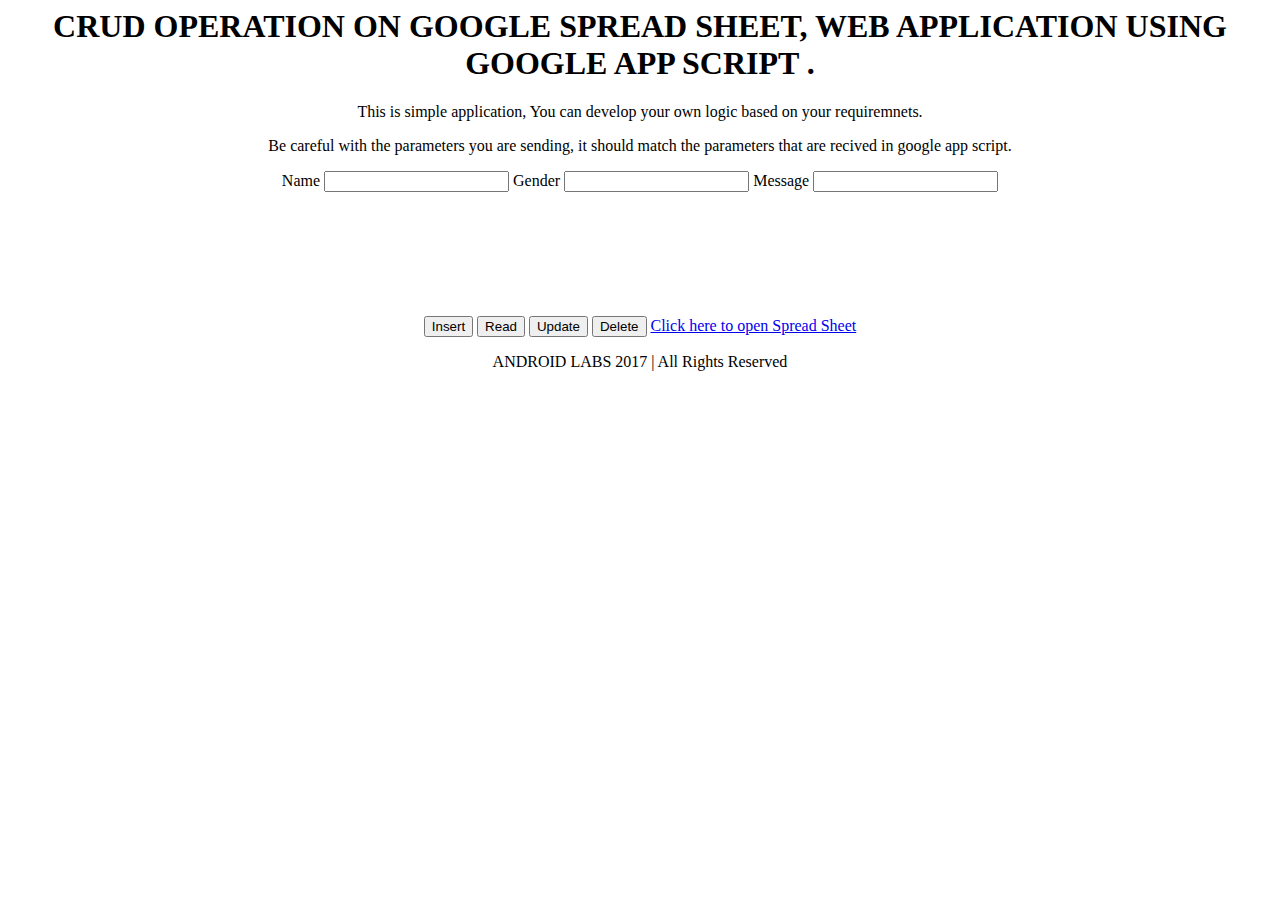
<file: test_html_spreedsheet.html>
<html>

<head>
  <style>
    table,
    th,
    td {
      margin: 10px 0;
      border: solid 1px #333;
      padding: 2px 4px;
      font: 15px Verdana;
    }

    th {
      font-weight: bold;
    }

    #loader {
      border: 16px solid #f3f3f3;
      border-radius: 50%;
      border-top: 16px solid blue;
      border-bottom: 16px solid blue;
      width: 60px;
      height: 60px;
      -webkit-animation: spin 2s linear infinite;
      animation: spin 2s linear infinite;
      visibility: hidden;
    }

    @-webkit-keyframes spin {
      0% {
        -webkit-transform: rotate(0deg);
      }

      100% {
        -webkit-transform: rotate(360deg);
      }
    }

    @keyframes spin {
      0% {
        transform: rotate(0deg);
      }

      100% {
        transform: rotate(360deg);
      }
    }
  </style>

  <script src="https://ajax.googleapis.com/ajax/libs/jquery/3.2.0/jquery.min.js"></script>
  <script>

    var script_url = "https://script.google.com/macros/s/AKfycbzUTqbHFr-YmHAKLtKEx6PD8iWJ1IpO0jpWYVPolKfLIw4a01A8hHJJYHtHG3D5lG174w/exec";

    // Make an AJAX call to Google Script
    function insert_value() {
      console.log("this -> MAKAN BESAR");
      $("#re").css("visibility", "hidden");
      document.getElementById("loader").style.visibility = "visible";
      $('#mySpinner').addClass('spinner');

      var name = $("#name").val();
      var gender = $("#gender").val();
      var message = $("#message").val();


      var url = script_url + "?callback=ctrlq&name=" + name + "&gender=" + gender + "&message=" + message + "&action=insert";
      
      console.log(url);

      var request = jQuery.ajax({
        // url: url,
        // method: "GET",
        // dataType: "jsonp"
        
        crossDomain: true,
        url:  url,
        type: 'GET',
        async: true,
        dataType: 'json',
        enctype: 'multipart/form-data',
        cache: false,
        success: function(data){
          // $('#btn_insert').one('click', insert_value);
          console.log("SUCCESS");
          console.log(data);
        },
        error: function(thrownError){
          console.log("ERROR");
        },
        complete: function () {
          console.log("COMPLETE");
          $("#re").css("visibility", "visible");
          read_value();
        }
      });

      console.log("BERHASIL HIT AJAX");

    }







    function update_value() {
      $("#re").css("visibility", "hidden");
      document.getElementById("loader").style.visibility = "visible";


      var id1 = $("#id").val();
      var name = $("#name").val();



      var url = script_url + "?callback=ctrlq&name=" + name + "&id=" + id1 + "&action=update";


      var request = jQuery.ajax({
        crossDomain: true,
        url: url,
        method: "GET",
        dataType: "jsonp"
      });


    }





    function delete_value() {
      $("#re").css("visibility", "hidden");
      document.getElementById("loader").style.visibility = "visible";
      $('#mySpinner').addClass('spinner');
      var id1 = $("#id").val();
      var name = $("#name").val();


      var url = script_url + "?callback=ctrlq&name=" + name + "&id=" + id1 + "&action=delete";


      var request = jQuery.ajax({
        crossDomain: true,
        url: url,
        method: "GET",
        dataType: "jsonp"
      });

    }




    // print the returned data
    function ctrlq(e) {


      $("#re").html(e.result);
      $("#re").css("visibility", "visible");
      read_value();

    }




    function read_value() {

      $("#re").css("visibility", "hidden");

      document.getElementById("loader").style.visibility = "visible";
      var url = script_url + "?action=read";

      $.getJSON(url, function (json) {

        // Set the variables from the results array




        // CREATE DYNAMIC TABLE.
        var table = document.createElement("table");



        var header = table.createTHead();
        var row = header.insertRow(0);
        var cell1 = row.insertCell(0);
        var cell2 = row.insertCell(1);
        var cell3 = row.insertCell(2);
        var cell4 = row.insertCell(3);

        cell1.innerHTML = "<b>ID</b>";
        cell2.innerHTML = "<b>Name</b>";
        cell3.innerHTML = "<b>Gender</b>";
        cell4.innerHTML = "<b>Message</b>";

        // ADD JSON DATA TO THE TABLE AS ROWS.
        for (var i = 0; i < json.records.length; i++) {

          tr = table.insertRow(-1);
          var tabCell = tr.insertCell(-1);
          tabCell.innerHTML = json.records[i].ID;
          tabCell = tr.insertCell(-1);
          tabCell.innerHTML = json.records[i].Name;
          tabCell = tr.insertCell(-1);
          tabCell.innerHTML = json.records[i].Gender;
          tabCell = tr.insertCell(-1);
          tabCell.innerHTML = json.records[i].Message;
        }


        // FINALLY ADD THE NEWLY CREATED TABLE WITH JSON DATA TO A CONTAINER.
        var divContainer = document.getElementById("showData");
        divContainer.innerHTML = "";
        divContainer.appendChild(table);
        document.getElementById("loader").style.visibility = "hidden";
        $("#re").css("visibility", "visible");
      });
    }

  </script>




</head>

<body>
  <div align="center">
    <h1>CRUD OPERATION ON GOOGLE SPREAD SHEET, WEB APPLICATION USING GOOGLE APP SCRIPT .</h1>
    <p>This is simple application, You can develop your own logic based on your requiremnets.
    <p>
    <p>Be careful with the parameters you are sending, it should match the parameters that are recived in google app
      script.</p>


    <form>
      Name
      <input type="text" name="name" id="name">
      Gender
      <input type="text" name="gender" id="gender">
      Message
      <input type="text" name="message" id="message">

    </form>

    <div id="loader"></div>

    <p id="re"></p>

    <input type="button" onclick="insert_value()" value="Insert"></input>
    <input type="button" onclick="read_value()" value="Read" />
    <input type="button" onclick="update_value()" value="Update" />
    <input type="button" onclick="delete_value()" value="Delete" />
    <a href="https://docs.google.com/spreadsheets/d/1OmqvphAqP4WEcrsZAMNNeL2YVn3RJffVOIGgdPiyEVA/edit?usp=sharing"
      target="_blank">Click here to open Spread Sheet </a>
    <div id="showData"></div>
  </div>
  
  <script>
    $(document).ready(function () {
      $('#btn_insert').one('click', insert_value);
    });

  </script>
</body>
<div align="center">
  <p>ANDROID LABS 2017 | All Rights Reserved</p>
</div>
<html>
</file>
<file: css/icomoon.css>
@font-face {
  font-family: 'icomoon';
  src:  url('../fonts/icomoon/icomoon.eot?6iuir');
  src:  url('../fonts/icomoon/icomoon.eot?6iuir#iefix') format('embedded-opentype'),
    url('../fonts/icomoon/icomoon.ttf?6iuir') format('truetype'),
    url('../fonts/icomoon/icomoon.woff?6iuir') format('woff'),
    url('../fonts/icomoon/icomoon.svg?6iuir#icomoon') format('svg');
  font-weight: normal;
  font-style: normal;
}

[class^="icon-"], [class*=" icon-"] {
  /* use !important to prevent issues with browser extensions that change fonts */
  font-family: 'icomoon' !important;
  speak: none;
  font-style: normal;
  font-weight: normal;
  font-variant: normal;
  text-transform: none;
  line-height: 1;

  /* Better Font Rendering =========== */
  -webkit-font-smoothing: antialiased;
  -moz-osx-font-smoothing: grayscale;
}

.icon-eye:before {
  content: "\e000";
}
.icon-paper-clip:before {
  content: "\e001";
}
.icon-mail:before {
  content: "\e002";
}
.icon-toggle:before {
  content: "\e003";
}
.icon-layout:before {
  content: "\e004";
}
.icon-link:before {
  content: "\e005";
}
.icon-bell:before {
  content: "\e006";
}
.icon-lock:before {
  content: "\e007";
}
.icon-unlock:before {
  content: "\e008";
}
.icon-ribbon:before {
  content: "\e009";
}
.icon-image:before {
  content: "\e010";
}
.icon-signal:before {
  content: "\e011";
}
.icon-target:before {
  content: "\e012";
}
.icon-clipboard:before {
  content: "\e013";
}
.icon-clock:before {
  content: "\e014";
}
.icon-watch:before {
  content: "\e015";
}
.icon-air-play:before {
  content: "\e016";
}
.icon-camera:before {
  content: "\e017";
}
.icon-video:before {
  content: "\e018";
}
.icon-disc:before {
  content: "\e019";
}
.icon-printer:before {
  content: "\e020";
}
.icon-monitor:before {
  content: "\e021";
}
.icon-server:before {
  content: "\e022";
}
.icon-cog:before {
  content: "\e023";
}
.icon-heart:before {
  content: "\e024";
}
.icon-paragraph:before {
  content: "\e025";
}
.icon-align-justify:before {
  content: "\e026";
}
.icon-align-left:before {
  content: "\e027";
}
.icon-align-center:before {
  content: "\e028";
}
.icon-align-right:before {
  content: "\e029";
}
.icon-book:before {
  content: "\e030";
}
.icon-layers:before {
  content: "\e031";
}
.icon-stack:before {
  content: "\e032";
}
.icon-stack-2:before {
  content: "\e033";
}
.icon-paper:before {
  content: "\e034";
}
.icon-paper-stack:before {
  content: "\e035";
}
.icon-search:before {
  content: "\e036";
}
.icon-zoom-in:before {
  content: "\e037";
}
.icon-zoom-out:before {
  content: "\e038";
}
.icon-reply:before {
  content: "\e039";
}
.icon-circle-plus:before {
  content: "\e040";
}
.icon-circle-minus:before {
  content: "\e041";
}
.icon-circle-check:before {
  content: "\e042";
}
.icon-circle-cross:before {
  content: "\e043";
}
.icon-square-plus:before {
  content: "\e044";
}
.icon-square-minus:before {
  content: "\e045";
}
.icon-square-check:before {
  content: "\e046";
}
.icon-square-cross:before {
  content: "\e047";
}
.icon-microphone:before {
  content: "\e048";
}
.icon-record:before {
  content: "\e049";
}
.icon-skip-back:before {
  content: "\e050";
}
.icon-rewind:before {
  content: "\e051";
}
.icon-play:before {
  content: "\e052";
}
.icon-pause:before {
  content: "\e053";
}
.icon-stop:before {
  content: "\e054";
}
.icon-fast-forward:before {
  content: "\e055";
}
.icon-skip-forward:before {
  content: "\e056";
}
.icon-shuffle:before {
  content: "\e057";
}
.icon-repeat:before {
  content: "\e058";
}
.icon-folder:before {
  content: "\e059";
}
.icon-umbrella:before {
  content: "\e060";
}
.icon-moon:before {
  content: "\e061";
}
.icon-thermometer:before {
  content: "\e062";
}
.icon-drop:before {
  content: "\e063";
}
.icon-sun:before {
  content: "\e064";
}
.icon-cloud:before {
  content: "\e065";
}
.icon-cloud-upload:before {
  content: "\e066";
}
.icon-cloud-download:before {
  content: "\e067";
}
.icon-upload:before {
  content: "\e068";
}
.icon-download:before {
  content: "\e069";
}
.icon-location:before {
  content: "\e070";
}
.icon-location-2:before {
  content: "\e071";
}
.icon-map:before {
  content: "\e072";
}
.icon-battery:before {
  content: "\e073";
}
.icon-head:before {
  content: "\e074";
}
.icon-briefcase:before {
  content: "\e075";
}
.icon-speech-bubble:before {
  content: "\e076";
}
.icon-anchor:before {
  content: "\e077";
}
.icon-globe:before {
  content: "\e078";
}
.icon-box:before {
  content: "\e079";
}
.icon-reload:before {
  content: "\e080";
}
.icon-share:before {
  content: "\e081";
}
.icon-marquee:before {
  content: "\e082";
}
.icon-marquee-plus:before {
  content: "\e083";
}
.icon-marquee-minus:before {
  content: "\e084";
}
.icon-tag:before {
  content: "\e085";
}
.icon-power:before {
  content: "\e086";
}
.icon-command:before {
  content: "\e087";
}
.icon-alt:before {
  content: "\e088";
}
.icon-esc:before {
  content: "\e089";
}
.icon-bar-graph:before {
  content: "\e090";
}
.icon-bar-graph-2:before {
  content: "\e091";
}
.icon-pie-graph:before {
  content: "\e092";
}
.icon-star:before {
  content: "\e093";
}
.icon-arrow-left:before {
  content: "\e094";
}
.icon-arrow-right:before {
  content: "\e095";
}
.icon-arrow-up:before {
  content: "\e096";
}
.icon-arrow-down:before {
  content: "\e097";
}
.icon-volume:before {
  content: "\e098";
}
.icon-mute:before {
  content: "\e099";
}
.icon-content-right:before {
  content: "\e100";
}
.icon-content-left:before {
  content: "\e101";
}
.icon-grid:before {
  content: "\e102";
}
.icon-grid-2:before {
  content: "\e103";
}
.icon-columns:before {
  content: "\e104";
}
.icon-loader:before {
  content: "\e105";
}
.icon-bag:before {
  content: "\e106";
}
.icon-ban:before {
  content: "\e107";
}
.icon-flag:before {
  content: "\e108";
}
.icon-trash:before {
  content: "\e109";
}
.icon-expand:before {
  content: "\e110";
}
.icon-contract:before {
  content: "\e111";
}
.icon-maximize:before {
  content: "\e112";
}
.icon-minimize:before {
  content: "\e113";
}
.icon-plus:before {
  content: "\e114";
}
.icon-minus:before {
  content: "\e115";
}
.icon-check:before {
  content: "\e116";
}
.icon-cross:before {
  content: "\e117";
}
.icon-move:before {
  content: "\e118";
}
.icon-delete:before {
  content: "\e119";
}
.icon-menu:before {
  content: "\e120";
}
.icon-archive:before {
  content: "\e121";
}
.icon-inbox:before {
  content: "\e122";
}
.icon-outbox:before {
  content: "\e123";
}
.icon-file:before {
  content: "\e124";
}
.icon-file-add:before {
  content: "\e125";
}
.icon-file-subtract:before {
  content: "\e126";
}
.icon-help:before {
  content: "\e127";
}
.icon-open:before {
  content: "\e128";
}
.icon-ellipsis:before {
  content: "\e129";
}
.icon-add-to-list:before {
  content: "\e900";
}
.icon-classic-computer:before {
  content: "\e901";
}
.icon-controller-fast-backward:before {
  content: "\e902";
}
.icon-creative-commons-attribution:before {
  content: "\e903";
}
.icon-creative-commons-noderivs:before {
  content: "\e904";
}
.icon-creative-commons-noncommercial-eu:before {
  content: "\e905";
}
.icon-creative-commons-noncommercial-us:before {
  content: "\e906";
}
.icon-creative-commons-public-domain:before {
  content: "\e907";
}
.icon-creative-commons-remix:before {
  content: "\e908";
}
.icon-creative-commons-share:before {
  content: "\e909";
}
.icon-creative-commons-sharealike:before {
  content: "\e90a";
}
.icon-creative-commons:before {
  content: "\e90b";
}
.icon-document-landscape:before {
  content: "\e90c";
}
.icon-remove-user:before {
  content: "\e90d";
}
.icon-warning:before {
  content: "\e90e";
}
.icon-arrow-bold-down:before {
  content: "\e90f";
}
.icon-arrow-bold-left:before {
  content: "\e910";
}
.icon-arrow-bold-right:before {
  content: "\e911";
}
.icon-arrow-bold-up:before {
  content: "\e912";
}
.icon-arrow-down2:before {
  content: "\e913";
}
.icon-arrow-left2:before {
  content: "\e914";
}
.icon-arrow-long-down:before {
  content: "\e915";
}
.icon-arrow-long-left:before {
  content: "\e916";
}
.icon-arrow-long-right:before {
  content: "\e917";
}
.icon-arrow-long-up:before {
  content: "\e918";
}
.icon-arrow-right2:before {
  content: "\e919";
}
.icon-arrow-up2:before {
  content: "\e91a";
}
.icon-arrow-with-circle-down:before {
  content: "\e91b";
}
.icon-arrow-with-circle-left:before {
  content: "\e91c";
}
.icon-arrow-with-circle-right:before {
  content: "\e91d";
}
.icon-arrow-with-circle-up:before {
  content: "\e91e";
}
.icon-bookmark:before {
  content: "\e91f";
}
.icon-bookmarks:before {
  content: "\e920";
}
.icon-chevron-down:before {
  content: "\e921";
}
.icon-chevron-left:before {
  content: "\e922";
}
.icon-chevron-right:before {
  content: "\e923";
}
.icon-chevron-small-down:before {
  content: "\e924";
}
.icon-chevron-small-left:before {
  content: "\e925";
}
.icon-chevron-small-right:before {
  content: "\e926";
}
.icon-chevron-small-up:before {
  content: "\e927";
}
.icon-chevron-thin-down:before {
  content: "\e928";
}
.icon-chevron-thin-left:before {
  content: "\e929";
}
.icon-chevron-thin-right:before {
  content: "\e92a";
}
.icon-chevron-thin-up:before {
  content: "\e92b";
}
.icon-chevron-up:before {
  content: "\e92c";
}
.icon-chevron-with-circle-down:before {
  content: "\e92d";
}
.icon-chevron-with-circle-left:before {
  content: "\e92e";
}
.icon-chevron-with-circle-right:before {
  content: "\e92f";
}
.icon-chevron-with-circle-up:before {
  content: "\e930";
}
.icon-cloud2:before {
  content: "\e931";
}
.icon-controller-fast-forward:before {
  content: "\e932";
}
.icon-controller-jump-to-start:before {
  content: "\e933";
}
.icon-controller-next:before {
  content: "\e934";
}
.icon-controller-paus:before {
  content: "\e935";
}
.icon-controller-play:before {
  content: "\e936";
}
.icon-controller-record:before {
  content: "\e937";
}
.icon-controller-stop:before {
  content: "\e938";
}
.icon-controller-volume:before {
  content: "\e939";
}
.icon-dot-single:before {
  content: "\e93a";
}
.icon-dots-three-horizontal:before {
  content: "\e93b";
}
.icon-dots-three-vertical:before {
  content: "\e93c";
}
.icon-dots-two-horizontal:before {
  content: "\e93d";
}
.icon-dots-two-vertical:before {
  content: "\e93e";
}
.icon-download2:before {
  content: "\e93f";
}
.icon-emoji-flirt:before {
  content: "\e940";
}
.icon-flow-branch:before {
  content: "\e941";
}
.icon-flow-cascade:before {
  content: "\e942";
}
.icon-flow-line:before {
  content: "\e943";
}
.icon-flow-parallel:before {
  content: "\e944";
}
.icon-flow-tree:before {
  content: "\e945";
}
.icon-install:before {
  content: "\e946";
}
.icon-layers2:before {
  content: "\e947";
}
.icon-open-book:before {
  content: "\e948";
}
.icon-resize-100:before {
  content: "\e949";
}
.icon-resize-full-screen:before {
  content: "\e94a";
}
.icon-save:before {
  content: "\e94b";
}
.icon-select-arrows:before {
  content: "\e94c";
}
.icon-sound-mute:before {
  content: "\e94d";
}
.icon-sound:before {
  content: "\e94e";
}
.icon-trash2:before {
  content: "\e94f";
}
.icon-triangle-down:before {
  content: "\e950";
}
.icon-triangle-left:before {
  content: "\e951";
}
.icon-triangle-right:before {
  content: "\e952";
}
.icon-triangle-up:before {
  content: "\e953";
}
.icon-uninstall:before {
  content: "\e954";
}
.icon-upload-to-cloud:before {
  content: "\e955";
}
.icon-upload2:before {
  content: "\e956";
}
.icon-add-user:before {
  content: "\e957";
}
.icon-address:before {
  content: "\e958";
}
.icon-adjust:before {
  content: "\e959";
}
.icon-air:before {
  content: "\e95a";
}
.icon-aircraft-landing:before {
  content: "\e95b";
}
.icon-aircraft-take-off:before {
  content: "\e95c";
}
.icon-aircraft:before {
  content: "\e95d";
}
.icon-align-bottom:before {
  content: "\e95e";
}
.icon-align-horizontal-middle:before {
  content: "\e95f";
}
.icon-align-left2:before {
  content: "\e960";
}
.icon-align-right2:before {
  content: "\e961";
}
.icon-align-top:before {
  content: "\e962";
}
.icon-align-vertical-middle:before {
  content: "\e963";
}
.icon-archive2:before {
  content: "\e964";
}
.icon-area-graph:before {
  content: "\e965";
}
.icon-attachment:before {
  content: "\e966";
}
.icon-awareness-ribbon:before {
  content: "\e967";
}
.icon-back-in-time:before {
  content: "\e968";
}
.icon-back:before {
  content: "\e969";
}
.icon-bar-graph2:before {
  content: "\e96a";
}
.icon-battery2:before {
  content: "\e96b";
}
.icon-beamed-note:before {
  content: "\e96c";
}
.icon-bell2:before {
  content: "\e96d";
}
.icon-blackboard:before {
  content: "\e96e";
}
.icon-block:before {
  content: "\e96f";
}
.icon-book2:before {
  content: "\e970";
}
.icon-bowl:before {
  content: "\e971";
}
.icon-box2:before {
  content: "\e972";
}
.icon-briefcase2:before {
  content: "\e973";
}
.icon-browser:before {
  content: "\e974";
}
.icon-brush:before {
  content: "\e975";
}
.icon-bucket:before {
  content: "\e976";
}
.icon-cake:before {
  content: "\e977";
}
.icon-calculator:before {
  content: "\e978";
}
.icon-calendar:before {
  content: "\e979";
}
.icon-camera2:before {
  content: "\e97a";
}
.icon-ccw:before {
  content: "\e97b";
}
.icon-chat:before {
  content: "\e97c";
}
.icon-check2:before {
  content: "\e97d";
}
.icon-circle-with-cross:before {
  content: "\e97e";
}
.icon-circle-with-minus:before {
  content: "\e97f";
}
.icon-circle-with-plus:before {
  content: "\e980";
}
.icon-circle:before {
  content: "\e981";
}
.icon-circular-graph:before {
  content: "\e982";
}
.icon-clapperboard:before {
  content: "\e983";
}
.icon-clipboard2:before {
  content: "\e984";
}
.icon-clock2:before {
  content: "\e985";
}
.icon-code:before {
  content: "\e986";
}
.icon-cog2:before {
  content: "\e987";
}
.icon-colours:before {
  content: "\e988";
}
.icon-compass:before {
  content: "\e989";
}
.icon-copy:before {
  content: "\e98a";
}
.icon-credit-card:before {
  content: "\e98b";
}
.icon-credit:before {
  content: "\e98c";
}
.icon-cross2:before {
  content: "\e98d";
}
.icon-cup:before {
  content: "\e98e";
}
.icon-cw:before {
  content: "\e98f";
}
.icon-cycle:before {
  content: "\e990";
}
.icon-database:before {
  content: "\e991";
}
.icon-dial-pad:before {
  content: "\e992";
}
.icon-direction:before {
  content: "\e993";
}
.icon-document:before {
  content: "\e994";
}
.icon-documents:before {
  content: "\e995";
}
.icon-drink:before {
  content: "\e996";
}
.icon-drive:before {
  content: "\e997";
}
.icon-drop2:before {
  content: "\e998";
}
.icon-edit:before {
  content: "\e999";
}
.icon-email:before {
  content: "\e99a";
}
.icon-emoji-happy:before {
  content: "\e99b";
}
.icon-emoji-neutral:before {
  content: "\e99c";
}
.icon-emoji-sad:before {
  content: "\e99d";
}
.icon-erase:before {
  content: "\e99e";
}
.icon-eraser:before {
  content: "\e99f";
}
.icon-export:before {
  content: "\e9a0";
}
.icon-eye2:before {
  content: "\e9a1";
}
.icon-feather:before {
  content: "\e9a2";
}
.icon-flag2:before {
  content: "\e9a3";
}
.icon-flash:before {
  content: "\e9a4";
}
.icon-flashlight:before {
  content: "\e9a5";
}
.icon-flat-brush:before {
  content: "\e9a6";
}
.icon-folder-images:before {
  content: "\e9a7";
}
.icon-folder-music:before {
  content: "\e9a8";
}
.icon-folder-video:before {
  content: "\e9a9";
}
.icon-folder2:before {
  content: "\e9aa";
}
.icon-forward:before {
  content: "\e9ab";
}
.icon-funnel:before {
  content: "\e9ac";
}
.icon-game-controller:before {
  content: "\e9ad";
}
.icon-gauge:before {
  content: "\e9ae";
}
.icon-globe2:before {
  content: "\e9af";
}
.icon-graduation-cap:before {
  content: "\e9b0";
}
.icon-grid2:before {
  content: "\e9b1";
}
.icon-hair-cross:before {
  content: "\e9b2";
}
.icon-hand:before {
  content: "\e9b3";
}
.icon-heart-outlined:before {
  content: "\e9b4";
}
.icon-heart2:before {
  content: "\e9b5";
}
.icon-help-with-circle:before {
  content: "\e9b6";
}
.icon-help2:before {
  content: "\e9b7";
}
.icon-home:before {
  content: "\e9b8";
}
.icon-hour-glass:before {
  content: "\e9b9";
}
.icon-image-inverted:before {
  content: "\e9ba";
}
.icon-image2:before {
  content: "\e9bb";
}
.icon-images:before {
  content: "\e9bc";
}
.icon-inbox2:before {
  content: "\e9bd";
}
.icon-infinity:before {
  content: "\e9be";
}
.icon-info-with-circle:before {
  content: "\e9bf";
}
.icon-info:before {
  content: "\e9c0";
}
.icon-key:before {
  content: "\e9c1";
}
.icon-keyboard:before {
  content: "\e9c2";
}
.icon-lab-flask:before {
  content: "\e9c3";
}
.icon-landline:before {
  content: "\e9c4";
}
.icon-language:before {
  content: "\e9c5";
}
.icon-laptop:before {
  content: "\e9c6";
}
.icon-leaf:before {
  content: "\e9c7";
}
.icon-level-down:before {
  content: "\e9c8";
}
.icon-level-up:before {
  content: "\e9c9";
}
.icon-lifebuoy:before {
  content: "\e9ca";
}
.icon-light-bulb:before {
  content: "\e9cb";
}
.icon-light-down:before {
  content: "\e9cc";
}
.icon-light-up:before {
  content: "\e9cd";
}
.icon-line-graph:before {
  content: "\e9ce";
}
.icon-link2:before {
  content: "\e9cf";
}
.icon-list:before {
  content: "\e9d0";
}
.icon-location-pin:before {
  content: "\e9d1";
}
.icon-location2:before {
  content: "\e9d2";
}
.icon-lock-open:before {
  content: "\e9d3";
}
.icon-lock2:before {
  content: "\e9d4";
}
.icon-log-out:before {
  content: "\e9d5";
}
.icon-login:before {
  content: "\e9d6";
}
.icon-loop:before {
  content: "\e9d7";
}
.icon-magnet:before {
  content: "\e9d8";
}
.icon-magnifying-glass:before {
  content: "\e9d9";
}
.icon-mail2:before {
  content: "\e9da";
}
.icon-man:before {
  content: "\e9db";
}
.icon-map2:before {
  content: "\e9dc";
}
.icon-mask:before {
  content: "\e9dd";
}
.icon-medal:before {
  content: "\e9de";
}
.icon-megaphone:before {
  content: "\e9df";
}
.icon-menu2:before {
  content: "\e9e0";
}
.icon-message:before {
  content: "\e9e1";
}
.icon-mic:before {
  content: "\e9e2";
}
.icon-minus2:before {
  content: "\e9e3";
}
.icon-mobile:before {
  content: "\e9e4";
}
.icon-modern-mic:before {
  content: "\e9e5";
}
.icon-moon2:before {
  content: "\e9e6";
}
.icon-mouse:before {
  content: "\e9e7";
}
.icon-music:before {
  content: "\e9e8";
}
.icon-network:before {
  content: "\e9e9";
}
.icon-new-message:before {
  content: "\e9ea";
}
.icon-new:before {
  content: "\e9eb";
}
.icon-news:before {
  content: "\e9ec";
}
.icon-note:before {
  content: "\e9ed";
}
.icon-notification:before {
  content: "\e9ee";
}
.icon-old-mobile:before {
  content: "\e9ef";
}
.icon-old-phone:before {
  content: "\e9f0";
}
.icon-palette:before {
  content: "\e9f1";
}
.icon-paper-plane:before {
  content: "\e9f2";
}
.icon-pencil:before {
  content: "\e9f3";
}
.icon-phone:before {
  content: "\e9f4";
}
.icon-pie-chart:before {
  content: "\e9f5";
}
.icon-pin:before {
  content: "\e9f6";
}
.icon-plus2:before {
  content: "\e9f7";
}
.icon-popup:before {
  content: "\e9f8";
}
.icon-power-plug:before {
  content: "\e9f9";
}
.icon-price-ribbon:before {
  content: "\e9fa";
}
.icon-price-tag:before {
  content: "\e9fb";
}
.icon-print:before {
  content: "\e9fc";
}
.icon-progress-empty:before {
  content: "\e9fd";
}
.icon-progress-full:before {
  content: "\e9fe";
}
.icon-progress-one:before {
  content: "\e9ff";
}
.icon-progress-two:before {
  content: "\ea00";
}
.icon-publish:before {
  content: "\ea01";
}
.icon-quote:before {
  content: "\ea02";
}
.icon-radio:before {
  content: "\ea03";
}
.icon-reply-all:before {
  content: "\ea04";
}
.icon-reply2:before {
  content: "\ea05";
}
.icon-retweet:before {
  content: "\ea06";
}
.icon-rocket:before {
  content: "\ea07";
}
.icon-round-brush:before {
  content: "\ea08";
}
.icon-rss:before {
  content: "\ea09";
}
.icon-ruler:before {
  content: "\ea0a";
}
.icon-scissors:before {
  content: "\ea0b";
}
.icon-share-alternitive:before {
  content: "\ea0c";
}
.icon-share2:before {
  content: "\ea0d";
}
.icon-shareable:before {
  content: "\ea0e";
}
.icon-shield:before {
  content: "\ea0f";
}
.icon-shop:before {
  content: "\ea10";
}
.icon-shopping-bag:before {
  content: "\ea11";
}
.icon-shopping-basket:before {
  content: "\ea12";
}
.icon-shopping-cart:before {
  content: "\ea13";
}
.icon-shuffle2:before {
  content: "\ea14";
}
.icon-signal2:before {
  content: "\ea15";
}
.icon-sound-mix:before {
  content: "\ea16";
}
.icon-sports-club:before {
  content: "\ea17";
}
.icon-spreadsheet:before {
  content: "\ea18";
}
.icon-squared-cross:before {
  content: "\ea19";
}
.icon-squared-minus:before {
  content: "\ea1a";
}
.icon-squared-plus:before {
  content: "\ea1b";
}
.icon-star-outlined:before {
  content: "\ea1c";
}
.icon-star2:before {
  content: "\ea1d";
}
.icon-stopwatch:before {
  content: "\ea1e";
}
.icon-suitcase:before {
  content: "\ea1f";
}
.icon-swap:before {
  content: "\ea20";
}
.icon-sweden:before {
  content: "\ea21";
}
.icon-switch:before {
  content: "\ea22";
}
.icon-tablet:before {
  content: "\ea23";
}
.icon-tag2:before {
  content: "\ea24";
}
.icon-text-document-inverted:before {
  content: "\ea25";
}
.icon-text-document:before {
  content: "\ea26";
}
.icon-text:before {
  content: "\ea27";
}
.icon-thermometer2:before {
  content: "\ea28";
}
.icon-thumbs-down:before {
  content: "\ea29";
}
.icon-thumbs-up:before {
  content: "\ea2a";
}
.icon-thunder-cloud:before {
  content: "\ea2b";
}
.icon-ticket:before {
  content: "\ea2c";
}
.icon-time-slot:before {
  content: "\ea2d";
}
.icon-tools:before {
  content: "\ea2e";
}
.icon-traffic-cone:before {
  content: "\ea2f";
}
.icon-tree:before {
  content: "\ea30";
}
.icon-trophy:before {
  content: "\ea31";
}
.icon-tv:before {
  content: "\ea32";
}
.icon-typing:before {
  content: "\ea33";
}
.icon-unread:before {
  content: "\ea34";
}
.icon-untag:before {
  content: "\ea35";
}
.icon-user:before {
  content: "\ea36";
}
.icon-users:before {
  content: "\ea37";
}
.icon-v-card:before {
  content: "\ea38";
}
.icon-video2:before {
  content: "\ea39";
}
.icon-vinyl:before {
  content: "\ea3a";
}
.icon-voicemail:before {
  content: "\ea3b";
}
.icon-wallet:before {
  content: "\ea3c";
}
.icon-water:before {
  content: "\ea3d";
}
.icon-px-with-circle:before {
  content: "\ea3e";
}
.icon-px:before {
  content: "\ea3f";
}
.icon-basecamp:before {
  content: "\ea40";
}
.icon-behance:before {
  content: "\ea41";
}
.icon-creative-cloud:before {
  content: "\ea42";
}
.icon-dropbox:before {
  content: "\ea43";
}
.icon-evernote:before {
  content: "\ea44";
}
.icon-flattr:before {
  content: "\ea45";
}
.icon-foursquare:before {
  content: "\ea46";
}
.icon-google-drive:before {
  content: "\ea47";
}
.icon-google-hangouts:before {
  content: "\ea48";
}
.icon-grooveshark:before {
  content: "\ea49";
}
.icon-icloud:before {
  content: "\ea4a";
}
.icon-mixi:before {
  content: "\ea4b";
}
.icon-onedrive:before {
  content: "\ea4c";
}
.icon-paypal:before {
  content: "\ea4d";
}
.icon-picasa:before {
  content: "\ea4e";
}
.icon-qq:before {
  content: "\ea4f";
}
.icon-rdio-with-circle:before {
  content: "\ea50";
}
.icon-renren:before {
  content: "\ea51";
}
.icon-scribd:before {
  content: "\ea52";
}
.icon-sina-weibo:before {
  content: "\ea53";
}
.icon-skype-with-circle:before {
  content: "\ea54";
}
.icon-skype:before {
  content: "\ea55";
}
.icon-slideshare:before {
  content: "\ea56";
}
.icon-smashing:before {
  content: "\ea57";
}
.icon-soundcloud:before {
  content: "\ea58";
}
.icon-spotify-with-circle:before {
  content: "\ea59";
}
.icon-spotify:before {
  content: "\ea5a";
}
.icon-swarm:before {
  content: "\ea5b";
}
.icon-vine-with-circle:before {
  content: "\ea5c";
}
.icon-vine:before {
  content: "\ea5d";
}
.icon-vk-alternitive:before {
  content: "\ea5e";
}
.icon-vk-with-circle:before {
  content: "\ea5f";
}
.icon-vk:before {
  content: "\ea60";
}
.icon-xing-with-circle:before {
  content: "\ea61";
}
.icon-xing:before {
  content: "\ea62";
}
.icon-yelp:before {
  content: "\ea63";
}
.icon-dribbble-with-circle:before {
  content: "\ea64";
}
.icon-dribbble:before {
  content: "\ea65";
}
.icon-facebook-with-circle:before {
  content: "\ea66";
}
.icon-facebook:before {
  content: "\ea67";
}
.icon-flickr-with-circle:before {
  content: "\ea68";
}
.icon-flickr:before {
  content: "\ea69";
}
.icon-github-with-circle:before {
  content: "\ea6a";
}
.icon-github:before {
  content: "\ea6b";
}
.icon-google-with-circle:before {
  content: "\ea6c";
}
.icon-google:before {
  content: "\ea6d";
}
.icon-instagram-with-circle:before {
  content: "\ea6e";
}
.icon-instagram:before {
  content: "\ea6f";
}
.icon-lastfm-with-circle:before {
  content: "\ea70";
}
.icon-lastfm:before {
  content: "\ea71";
}
.icon-linkedin-with-circle:before {
  content: "\ea72";
}
.icon-linkedin:before {
  content: "\ea73";
}
.icon-pinterest-with-circle:before {
  content: "\ea74";
}
.icon-pinterest:before {
  content: "\ea75";
}
.icon-rdio:before {
  content: "\ea76";
}
.icon-stumbleupon-with-circle:before {
  content: "\ea77";
}
.icon-stumbleupon:before {
  content: "\ea78";
}
.icon-tumblr-with-circle:before {
  content: "\ea79";
}
.icon-tumblr:before {
  content: "\ea7a";
}
.icon-twitter-with-circle:before {
  content: "\ea7b";
}
.icon-twitter:before {
  content: "\ea7c";
}
.icon-vimeo-with-circle:before {
  content: "\ea7d";
}
.icon-vimeo:before {
  content: "\ea7e";
}
.icon-youtube-with-circle:before {
  content: "\ea7f";
}
.icon-youtube:before {
  content: "\ea80";
}
</file>
<file: css/style.css>
@font-face {
  font-family: 'icomoon';
  src: url("../fonts/icomoon/icomoon.eot?srf3rx");
  src: url("../fonts/icomoon/icomoon.eot?srf3rx#iefix") format("embedded-opentype"), url("../fonts/icomoon/icomoon.ttf?srf3rx") format("truetype"), url("../fonts/icomoon/icomoon.woff?srf3rx") format("woff"), url("../fonts/icomoon/icomoon.svg?srf3rx#icomoon") format("svg");
  font-weight: normal;
  font-style: normal;
}
/* =======================================================
*
* 	Template Style 
*
* ======================================================= */
body {
  font-family: "Work Sans", Arial, sans-serif;
  font-weight: 400;
  font-size: 16px;
  line-height: 1.7;
  color: #828282;
  background: #fff;
}

#page {
  position: relative;
  overflow-x: hidden;
  width: 100%;
  height: 100%;
  -webkit-transition: 0.5s;
  -o-transition: 0.5s;
  transition: 0.5s;
}
.offcanvas #page {
  overflow: hidden;
  position: absolute;
}
.offcanvas #page:after {
  -webkit-transition: 2s;
  -o-transition: 2s;
  transition: 2s;
  position: absolute;
  top: 0;
  right: 0;
  bottom: 0;
  left: 0;
  z-index: 101;
  background: rgba(0, 0, 0, 0.7);
  content: "";
}

a {
  color: #F14E95;
  -webkit-transition: 0.5s;
  -o-transition: 0.5s;
  transition: 0.5s;
}
a:hover, a:active, a:focus {
  color: #F14E95;
  outline: none;
  text-decoration: none;
}

p {
  margin-bottom: 20px;
}

h1, h2, h3, h4, h5, h6, figure {
  color: #000;
  font-family: "Work Sans", Arial, sans-serif;
  font-weight: 400;
  margin: 0 0 20px 0;
}

::-webkit-selection {
  color: #fff;
  background: #F14E95;
}

::-moz-selection {
  color: #fff;
  background: #F14E95;
}

::selection {
  color: #fff;
  background: #F14E95;
}

.fh5co-nav {
  position: absolute;
  top: 0;
  margin: 0;
  padding: 0;
  width: 100%;
  padding: 40px 0;
  z-index: 1001;
}
@media screen and (max-width: 768px) {
  .fh5co-nav {
    padding: 20px 0;
  }
}
.fh5co-nav #fh5co-logo {
  font-size: 40px;
  margin: 0;
  padding: 0;
  line-height: 40px;
  font-family: "Sacramento", Arial, serif;
}
.fh5co-nav a {
  padding: 5px 10px;
  color: #fff;
}
@media screen and (max-width: 768px) {
  .fh5co-nav .menu-1, .fh5co-nav .menu-2 {
    display: none;
  }
}
.fh5co-nav ul {
  padding: 0;
  margin: 2px 0 0 0;
}
.fh5co-nav ul li {
  padding: 0;
  margin: 0;
  list-style: none;
  display: inline;
}
.fh5co-nav ul li a {
  font-size: 14px;
  padding: 30px 10px;
  text-transform: uppercase;
  color: rgba(255, 255, 255, 0.5);
  -webkit-transition: 0.5s;
  -o-transition: 0.5s;
  transition: 0.5s;
}
.fh5co-nav ul li a:hover, .fh5co-nav ul li a:focus, .fh5co-nav ul li a:active {
  color: white;
}
.fh5co-nav ul li.has-dropdown {
  position: relative;
}
.fh5co-nav ul li.has-dropdown .dropdown {
  width: 130px;
  -webkit-box-shadow: 0px 14px 33px -9px rgba(0, 0, 0, 0.75);
  -moz-box-shadow: 0px 14px 33px -9px rgba(0, 0, 0, 0.75);
  box-shadow: 0px 14px 33px -9px rgba(0, 0, 0, 0.75);
  z-index: 1002;
  visibility: hidden;
  opacity: 0;
  position: absolute;
  top: 40px;
  left: 0;
  text-align: left;
  background: #fff;
  padding: 20px;
  -webkit-border-radius: 4px;
  -moz-border-radius: 4px;
  -ms-border-radius: 4px;
  border-radius: 4px;
  -webkit-transition: 0s;
  -o-transition: 0s;
  transition: 0s;
}
.fh5co-nav ul li.has-dropdown .dropdown:before {
  bottom: 100%;
  left: 40px;
  border: solid transparent;
  content: " ";
  height: 0;
  width: 0;
  position: absolute;
  pointer-events: none;
  border-bottom-color: #fff;
  border-width: 8px;
  margin-left: -8px;
}
.fh5co-nav ul li.has-dropdown .dropdown li {
  display: block;
  margin-bottom: 7px;
}
.fh5co-nav ul li.has-dropdown .dropdown li:last-child {
  margin-bottom: 0;
}
.fh5co-nav ul li.has-dropdown .dropdown li a {
  padding: 2px 0;
  display: block;
  color: #999999;
  line-height: 1.2;
  text-transform: none;
  font-size: 15px;
}
.fh5co-nav ul li.has-dropdown .dropdown li a:hover {
  color: #000;
}
.fh5co-nav ul li.has-dropdown:hover a, .fh5co-nav ul li.has-dropdown:focus a {
  color: #fff;
}
.fh5co-nav ul li.btn-cta a {
  color: #F14E95;
}
.fh5co-nav ul li.btn-cta a span {
  background: #fff;
  padding: 4px 20px;
  display: -moz-inline-stack;
  display: inline-block;
  zoom: 1;
  *display: inline;
  -webkit-transition: 0.3s;
  -o-transition: 0.3s;
  transition: 0.3s;
  -webkit-border-radius: 100px;
  -moz-border-radius: 100px;
  -ms-border-radius: 100px;
  border-radius: 100px;
}
.fh5co-nav ul li.btn-cta a:hover span {
  -webkit-box-shadow: 0px 14px 20px -9px rgba(0, 0, 0, 0.75);
  -moz-box-shadow: 0px 14px 20px -9px rgba(0, 0, 0, 0.75);
  box-shadow: 0px 14px 20px -9px rgba(0, 0, 0, 0.75);
}
.fh5co-nav ul li.active > a {
  color: #fff !important;
}

#fh5co-counter,
#fh5co-event,
.fh5co-bg {
  background-size: cover;
  background-position: top center;
  background-repeat: no-repeat;
  position: relative;
}

.fh5co-bg {
  background-position: center center;
  width: 100%;
  float: left;
  position: relative;
}

.fh5co-video {
  height: 450px;
  overflow: hidden;
  -webkit-border-radius: 7px;
  -moz-border-radius: 7px;
  -ms-border-radius: 7px;
  border-radius: 7px;
}
.fh5co-video a {
  z-index: 1001;
  position: absolute;
  top: 50%;
  left: 50%;
  margin-top: -45px;
  margin-left: -45px;
  width: 90px;
  height: 90px;
  display: table;
  text-align: center;
  background: #fff;
  -webkit-box-shadow: 0px 14px 30px -15px rgba(0, 0, 0, 0.75);
  -moz-box-shadow: 0px 14px 30px -15px rgba(0, 0, 0, 0.75);
  box-shadow: 0px 14px 30px -15px rgba(0, 0, 0, 0.75);
  -webkit-border-radius: 50%;
  -moz-border-radius: 50%;
  -ms-border-radius: 50%;
  border-radius: 50%;
}
.fh5co-video a i {
  text-align: center;
  display: table-cell;
  vertical-align: middle;
  font-size: 40px;
}
.fh5co-video .overlay {
  position: absolute;
  top: 0;
  left: 0;
  right: 0;
  bottom: 0;
  background: rgba(0, 0, 0, 0.5);
  -webkit-transition: 0.5s;
  -o-transition: 0.5s;
  transition: 0.5s;
}
.fh5co-video:hover .overlay {
  background: rgba(0, 0, 0, 0.7);
}
.fh5co-video:hover a {
  position: relative;
  -webkit-transform: scale(1.2);
  -moz-transform: scale(1.2);
  -ms-transform: scale(1.2);
  -o-transform: scale(1.2);
  transform: scale(1.2);
}

.fh5co-cover {
  height: 900px;
  background-size: cover;
  background-repeat: no-repeat;
  position: relative;
  width: 100%;
}
.fh5co-cover .overlay {
  z-index: 0;
  position: absolute;
  bottom: 0;
  top: 0;
  left: 0;
  right: 0;
  background: rgba(0, 0, 0, 0.5);
}
.fh5co-cover > .fh5co-container {
  position: relative;
  z-index: 10;
}
@media screen and (max-width: 768px) {
  .fh5co-cover {
    height: 600px;
  }
}
.fh5co-cover .display-t,
.fh5co-cover .display-tc {
  height: 900px;
  display: table;
  width: 100%;
}
@media screen and (max-width: 768px) {
  .fh5co-cover .display-t,
  .fh5co-cover .display-tc {
    height: 600px;
  }
}
.fh5co-cover.fh5co-cover-sm {
  height: 600px;
}
@media screen and (max-width: 768px) {
  .fh5co-cover.fh5co-cover-sm {
    height: 400px;
  }
}
.fh5co-cover.fh5co-cover-sm .display-t,
.fh5co-cover.fh5co-cover-sm .display-tc {
  height: 600px;
  display: table;
  width: 100%;
}
@media screen and (max-width: 768px) {
  .fh5co-cover.fh5co-cover-sm .display-t,
  .fh5co-cover.fh5co-cover-sm .display-tc {
    height: 400px;
  }
}

#fh5co-counter,
#fh5co-event {
  height: 850px;
  float: left;
}
#fh5co-counter .display-t,
#fh5co-counter .display-tc,
#fh5co-event .display-t,
#fh5co-event .display-tc {
  height: 700px;
  display: table;
  width: 100%;
}
#fh5co-counter .fh5co-heading h2,
#fh5co-event .fh5co-heading h2 {
  color: #fff;
}
#fh5co-counter .fh5co-heading span,
#fh5co-event .fh5co-heading span {
  color: rgba(255, 255, 255, 0.5);
  text-transform: uppercase;
  font-size: 13px;
  letter-spacing: 2px;
  font-weight: 600;
}
#fh5co-counter .overlay,
#fh5co-event .overlay {
  position: absolute;
  top: 0;
  left: 0;
  right: 0;
  bottom: 0;
  background: rgba(0, 0, 0, 0.4);
}
@media screen and (max-width: 768px) {
  #fh5co-counter,
  #fh5co-event {
    height: inherit;
    padding: 7em 0;
  }
  #fh5co-counter .display-t,
  #fh5co-counter .display-tc,
  #fh5co-event .display-t,
  #fh5co-event .display-tc {
    height: inherit;
  }
}
#fh5co-counter .event-wrap,
#fh5co-event .event-wrap {
  border: 2px solid rgba(255, 255, 255, 0.5);
  background: rgba(255, 255, 255, 0.1);
  padding: 30px;
  width: 100%;
  float: left;
  -webkit-border-radius: 4px;
  -moz-border-radius: 4px;
  -ms-border-radius: 4px;
  border-radius: 4px;
}
@media screen and (max-width: 768px) {
  #fh5co-counter .event-wrap,
  #fh5co-event .event-wrap {
    margin-bottom: 10px;
  }
}
#fh5co-counter .event-wrap h3,
#fh5co-event .event-wrap h3 {
  font-size: 20px;
  color: #fff;
  border-bottom: 1px solid rgba(255, 255, 255, 0.5);
  display: block;
  padding-bottom: 20px;
  text-transform: uppercase;
  letter-spacing: 2px;
}
#fh5co-counter .event-wrap p, #fh5co-counter .event-wrap span,
#fh5co-event .event-wrap p,
#fh5co-event .event-wrap span {
  display: block;
  color: rgba(255, 255, 255, 0.8);
}
#fh5co-counter .event-wrap i,
#fh5co-event .event-wrap i {
  color: white;
  font-size: 20px;
}
#fh5co-counter .event-wrap .event-col,
#fh5co-event .event-wrap .event-col {
  width: 50%;
  float: left;
  margin-bottom: 30px;
}

#fh5co-counter {
  height: 600px;
}
@media screen and (max-width: 768px) {
  #fh5co-counter {
    height: auto;
  }
}

.timeline {
  list-style: none;
  padding: 20px 0 20px;
  position: relative;
}
.timeline:before {
  top: 0;
  bottom: 0;
  position: absolute;
  content: " ";
  width: 1px;
  background-color: #d4d4d4;
  left: 50%;
  margin-left: 0px;
}
@media screen and (max-width: 480px) {
  .timeline:before {
    margin-left: -64px;
  }
}
.timeline > li {
  margin-bottom: 20px;
  position: relative;
}
.timeline > li:before, .timeline > li:after {
  content: " ";
  display: table;
}
.timeline > li:after {
  clear: both;
}
.timeline > li > .timeline-panel {
  width: 40%;
  float: left;
  border: 1px solid #d4d4d4;
  padding: 30px;
  position: relative;
  -webkit-border-radius: 4px;
  -moz-border-radius: 4px;
  -ms-border-radius: 4px;
  border-radius: 4px;
}
.timeline > li > .timeline-panel:before {
  position: absolute;
  top: 80px;
  right: -15px;
  display: inline-block;
  border-top: 15px solid transparent;
  border-left: 15px solid #ccc;
  border-right: 0 solid #ccc;
  border-bottom: 15px solid transparent;
  content: " ";
}
.timeline > li > .timeline-panel:after {
  position: absolute;
  top: 81px;
  right: -14px;
  display: inline-block;
  border-top: 14px solid transparent;
  border-left: 14px solid #fff;
  border-right: 0 solid #fff;
  border-bottom: 14px solid transparent;
  content: " ";
}
@media screen and (max-width: 480px) {
  .timeline > li > .timeline-panel {
    width: 75% !important;
  }
  .timeline > li > .timeline-panel:before {
    top: 30px;
  }
  .timeline > li > .timeline-panel:after {
    top: 31px;
  }
}
.timeline > li > .timeline-badge {
  background-size: cover;
  background-position: top center;
  background-repeat: no-repeat;
  position: relative;
  color: #fff;
  width: 160px;
  height: 160px;
  line-height: 50px;
  font-size: 1.4em;
  text-align: center;
  position: absolute;
  top: 16px;
  left: 50%;
  margin-left: -80px;
  background-color: #999999;
  z-index: 100;
  -webkit-border-radius: 50%;
  -moz-border-radius: 50%;
  -ms-border-radius: 50%;
  border-radius: 50%;
}
@media screen and (max-width: 480px) {
  .timeline > li > .timeline-badge {
    width: 60px;
    height: 60px;
    margin-left: -20px !important;
  }
}
.timeline > li.timeline-inverted > .timeline-panel {
  float: right;
}
.timeline > li.timeline-inverted > .timeline-panel:before {
  border-left-width: 0;
  border-right-width: 15px;
  left: -15px;
  right: auto;
}
.timeline > li.timeline-inverted > .timeline-panel:after {
  border-left-width: 0;
  border-right-width: 14px;
  left: -14px;
  right: auto;
}

.timeline-title {
  margin-top: 0;
}

.date {
  display: block;
  margin-bottom: 20px;
  font-size: 13px;
  text-transform: uppercase;
  letter-spacing: 2px;
}

.timeline-body > p,
.timeline-body > ul {
  margin-bottom: 0;
}

.timeline-body > p + p {
  margin-top: 5px;
}

@media (max-width: 992px) {
  ul.timeline:before {
    left: 90px;
  }

  ul.timeline > li > .timeline-panel {
    width: calc(100% - 200px);
    width: -moz-calc(100% - 200px);
    width: -webkit-calc(100% - 200px);
  }

  ul.timeline > li > .timeline-badge {
    left: 15px;
    margin-left: 0;
    top: 16px;
  }

  ul.timeline > li > .timeline-panel {
    float: right;
  }

  ul.timeline > li > .timeline-panel:before {
    border-left-width: 0;
    border-right-width: 15px;
    left: -15px;
    right: auto;
  }

  ul.timeline > li > .timeline-panel:after {
    border-left-width: 0;
    border-right-width: 14px;
    left: -14px;
    right: auto;
  }
}
#fh5co-gallery-list {
  flex-wrap: wrap;
  -webkit-flex-wrap: wrap;
  -moz-flex-wrap: wrap;
  display: -webkit-box;
  display: -moz-box;
  display: -ms-flexbox;
  display: -webkit-flex;
  display: flex;
  position: relative;
  float: left;
  padding: 0;
  margin: 0;
  width: 100%;
}
#fh5co-gallery-list li {
  display: block;
  padding: 0;
  margin: 0 0 10px 1%;
  list-style: none;
  min-height: 400px;
  background-position: center center;
  background-size: cover;
  background-repeat: no-repeat;
  float: left;
  clear: left;
  position: relative;
  -webkit-border-radius: 7px;
  -moz-border-radius: 7px;
  -ms-border-radius: 7px;
  border-radius: 7px;
}
@media screen and (max-width: 480px) {
  #fh5co-gallery-list li {
    margin-left: 0;
  }
}
#fh5co-gallery-list li a {
  min-height: 400px;
  padding: 2em;
  position: relative;
  width: 100%;
  display: block;
}
#fh5co-gallery-list li a:before {
  position: absolute;
  top: 0;
  left: 0;
  right: 0;
  bottom: 0;
  content: "";
  z-index: 80;
  -webkit-transition: 0.5s;
  -o-transition: 0.5s;
  transition: 0.5s;
  -webkit-border-radius: 7px;
  -moz-border-radius: 7px;
  -ms-border-radius: 7px;
  border-radius: 7px;
  background: rgba(0, 0, 0, 0.2);
}
#fh5co-gallery-list li a:hover:before {
  background: rgba(0, 0, 0, 0.5);
}
#fh5co-gallery-list li a .case-studies-summary {
  width: auto;
  bottom: 2em;
  left: 2em;
  right: 2em;
  position: absolute;
  z-index: 100;
}
@media screen and (max-width: 768px) {
  #fh5co-gallery-list li a .case-studies-summary {
    bottom: 1em;
    left: 1em;
    right: 1em;
  }
}
#fh5co-gallery-list li a .case-studies-summary span {
  text-transform: uppercase;
  letter-spacing: 2px;
  font-size: 13px;
  color: rgba(255, 255, 255, 0.7);
}
#fh5co-gallery-list li a .case-studies-summary h2 {
  color: #fff;
  margin-bottom: 0;
}
@media screen and (max-width: 768px) {
  #fh5co-gallery-list li a .case-studies-summary h2 {
    font-size: 20px;
  }
}
#fh5co-gallery-list li.one-third {
  width: 32.3%;
}
@media screen and (max-width: 768px) {
  #fh5co-gallery-list li.one-third {
    width: 49%;
  }
}
@media screen and (max-width: 480px) {
  #fh5co-gallery-list li.one-third {
    width: 100%;
  }
}

#map {
  width: 100%;
  height: 500px;
  position: relative;
}
@media screen and (max-width: 768px) {
  #map {
    height: 200px;
  }
}

.fh5co-social-icons {
  margin: 0;
  padding: 0;
}
.fh5co-social-icons li {
  margin: 0;
  padding: 0;
  list-style: none;
  display: -moz-inline-stack;
  display: inline-block;
  zoom: 1;
  *display: inline;
}
.fh5co-social-icons li a {
  display: -moz-inline-stack;
  display: inline-block;
  zoom: 1;
  *display: inline;
  color: #F14E95;
  padding-left: 10px;
  padding-right: 10px;
}
.fh5co-social-icons li a i {
  font-size: 20px;
}

.fh5co-contact-info ul {
  padding: 0;
  margin: 0;
}
.fh5co-contact-info ul li {
  padding: 0 0 0 50px;
  margin: 0 0 30px 0;
  list-style: none;
  position: relative;
}
.fh5co-contact-info ul li:before {
  color: #F14E95;
  position: absolute;
  left: 0;
  top: .05em;
  font-family: 'icomoon';
  speak: none;
  font-style: normal;
  font-weight: normal;
  font-variant: normal;
  text-transform: none;
  line-height: 1;
  /* Better Font Rendering =========== */
  -webkit-font-smoothing: antialiased;
  -moz-osx-font-smoothing: grayscale;
}
.fh5co-contact-info ul li.address:before {
  font-size: 30px;
  content: "\e9d1";
}
.fh5co-contact-info ul li.phone:before {
  font-size: 23px;
  content: "\e9f4";
}
.fh5co-contact-info ul li.email:before {
  font-size: 23px;
  content: "\e9da";
}
.fh5co-contact-info ul li.url:before {
  font-size: 23px;
  content: "\e9af";
}

form label {
  font-weight: normal !important;
}

#fh5co-header .display-tc,
#fh5co-counter .display-tc,
.fh5co-cover .display-tc {
  display: table-cell !important;
  vertical-align: middle;
}
#fh5co-header .display-tc h1, #fh5co-header .display-tc h2,
#fh5co-counter .display-tc h1,
#fh5co-counter .display-tc h2,
.fh5co-cover .display-tc h1,
.fh5co-cover .display-tc h2 {
  margin: 0;
  padding: 0;
  color: white;
}
#fh5co-header .display-tc h1,
#fh5co-counter .display-tc h1,
.fh5co-cover .display-tc h1 {
  margin-bottom: 0px;
  font-size: 100px;
  line-height: 1.5;
  font-family: "Sacramento", Arial, serif;
}
@media screen and (max-width: 768px) {
  #fh5co-header .display-tc h1,
  #fh5co-counter .display-tc h1,
  .fh5co-cover .display-tc h1 {
    font-size: 40px;
  }
}
@media screen and (max-width: 480px) {
  #fh5co-header .display-tc h1,
  #fh5co-counter .display-tc h1,
  .fh5co-cover .display-tc h1 {
    font-size: 30px;
  }
}
#fh5co-header .display-tc h2,
#fh5co-counter .display-tc h2,
.fh5co-cover .display-tc h2 {
  font-size: 20px;
  line-height: 1.5;
  margin-bottom: 30px;
}
@media screen and (max-width: 480px) {
  #fh5co-header .display-tc h2,
  #fh5co-counter .display-tc h2,
  .fh5co-cover .display-tc h2 {
    font-size: 16px;
  }
}
#fh5co-header .display-tc .btn,
#fh5co-counter .display-tc .btn,
.fh5co-cover .display-tc .btn {
  padding: 15px 20px;
  background: #fff !important;
  color: #F14E95;
  border: none !important;
  font-size: 14px;
  text-transform: uppercase;
}
#fh5co-header .display-tc .btn:hover,
#fh5co-counter .display-tc .btn:hover,
.fh5co-cover .display-tc .btn:hover {
  background: #fff !important;
  -webkit-box-shadow: 0px 14px 30px -15px rgba(0, 0, 0, 0.75) !important;
  -moz-box-shadow: 0px 14px 30px -15px rgba(0, 0, 0, 0.75) !important;
  box-shadow: 0px 14px 30px -15px rgba(0, 0, 0, 0.75) !important;
}

#fh5co-counter {
  text-align: center;
}
#fh5co-counter .counter {
  font-size: 50px;
  margin-bottom: 10px;
  color: #fff;
  font-weight: 100;
  display: block;
}
#fh5co-counter .counter-label {
  margin-bottom: 0;
  text-transform: uppercase;
  color: rgba(255, 255, 255, 0.5);
  letter-spacing: .1em;
}
@media screen and (max-width: 768px) {
  #fh5co-counter .feature-center {
    margin-bottom: 50px;
  }
}
#fh5co-counter .icon {
  width: 70px;
  height: 70px;
  text-align: center;
  -webkit-box-shadow: 0px 14px 30px -15px rgba(0, 0, 0, 0.75);
  -moz-box-shadow: 0px 14px 30px -15px rgba(0, 0, 0, 0.75);
  box-shadow: 0px 14px 30px -15px rgba(0, 0, 0, 0.75);
  margin-bottom: 30px;
}
#fh5co-counter .icon i {
  height: 70px;
}
#fh5co-counter .icon i:before {
  display: block;
  text-align: center;
  margin-left: 3px;
}

.simply-countdown {
  /* The countdown */
  margin-bottom: 2em;
}

.simply-countdown > .simply-section {
  /* coutndown blocks */
  display: inline-block;
  width: 100px;
  height: 100px;
  background: rgba(241, 78, 149, 0.8);
  margin: 0 4px;
  -webkit-border-radius: 50%;
  -moz-border-radius: 50%;
  -ms-border-radius: 50%;
  border-radius: 50%;
  position: relative;
  animation: pulse 1s ease infinite;
}

@keyframes pulse {
  0% {
    transform: scale(1);
  }
  50% {
    transform: scale(1.05);
  }
  100% {
    transform: scale(1);
  }
}
.simply-countdown > .simply-section > div {
  /* countdown block inner div */
  display: table-cell;
  vertical-align: middle;
  height: 100px;
  width: 100px;
}

.simply-countdown > .simply-section .simply-amount,
.simply-countdown > .simply-section .simply-word {
  display: block;
  color: white;
  /* amounts and words */
}

.simply-countdown > .simply-section .simply-amount {
  font-size: 30px;
  /* amounts */
}

.simply-countdown > .simply-section .simply-word {
  color: rgba(255, 255, 255, 0.7);
  text-transform: uppercase;
  font-size: 12px;
  /* words */
}

#fh5co-testimonial,
#fh5co-services,
#fh5co-started,
#fh5co-footer,
#fh5co-event,
#fh5co-couple-story,
#fh5co-couple,
#fh5co-gallery,
.fh5co-section {
  padding: 7em 0;
  clear: both;
}
@media screen and (max-width: 768px) {
  #fh5co-testimonial,
  #fh5co-services,
  #fh5co-started,
  #fh5co-footer,
  #fh5co-event,
  #fh5co-couple-story,
  #fh5co-couple,
  #fh5co-gallery,
  .fh5co-section {
    padding: 3em 0;
  }
}

.fh5co-section-gray {
  background: rgba(0, 0, 0, 0.04);
}

.couple-wrap {
  width: 90%;
  margin: 0 auto;
  position: relative;
}
@media screen and (max-width: 768px) {
  .couple-wrap {
    width: 100%;
  }
}

.heart {
  position: absolute;
  top: 4em;
  left: 0;
  right: 0;
  z-index: 99;
  animation: pulse 1s ease infinite;
}
.heart i {
  font-size: 20px;
  background: #fff;
  padding: 20px;
  color: #F14E95;
  -webkit-border-radius: 50%;
  -moz-border-radius: 50%;
  -ms-border-radius: 50%;
  border-radius: 50%;
}
@media screen and (max-width: 768px) {
  .heart {
    display: none;
  }
}

.couple-half {
  width: 50%;
  float: left;
}
@media screen and (max-width: 768px) {
  .couple-half {
    width: 100%;
  }
}
.couple-half h3 {
  font-family: "Sacramento", Arial, serif;
  color: #F14E95;
  font-size: 30px;
}
.couple-half .groom, .couple-half .bride {
  float: left;
  -webkit-border-radius: 50%;
  -moz-border-radius: 50%;
  -ms-border-radius: 50%;
  border-radius: 50%;
  width: 150px;
  height: 150px;
}
.couple-half .groom img, .couple-half .bride img {
  width: 150px;
  height: 150px;
  -webkit-border-radius: 50%;
  -moz-border-radius: 50%;
  -ms-border-radius: 50%;
  border-radius: 50%;
}
@media screen and (max-width: 480px) {
  .couple-half .groom, .couple-half .bride {
    width: 100%;
    height: 140px;
  }
  .couple-half .groom img, .couple-half .bride img {
    width: 120px;
    height: 120px;
    margin: 0 auto;
  }
}
.couple-half .groom {
  float: right;
  margin-right: 5px;
}
.couple-half .bride {
  float: left;
  margin-left: 5px;
}
.couple-half .desc-groom {
  padding-right: 180px;
  text-align: right;
}
.couple-half .desc-bride {
  padding-left: 180px;
  text-align: left;
}
@media screen and (max-width: 480px) {
  .couple-half .groom, .couple-half .bride {
    margin-left: 0;
    margin-right: 0;
  }
  .couple-half .desc-groom {
    padding-right: 0;
    text-align: center;
  }
  .couple-half .desc-bride {
    padding-left: 0;
    text-align: center;
  }
}

.feature-center {
  text-align: center;
  padding-left: 20px;
  padding-right: 20px;
  float: left;
  width: 100%;
  margin-bottom: 40px;
}
@media screen and (max-width: 768px) {
  .feature-center {
    margin-bottom: 50px;
  }
}
.feature-center .icon {
  width: 90px;
  height: 90px;
  background: #efefef;
  display: table;
  text-align: center;
  margin: 0 auto 30px auto;
  -webkit-border-radius: 50%;
  -moz-border-radius: 50%;
  -ms-border-radius: 50%;
  border-radius: 50%;
}
.feature-center .icon i {
  display: table-cell;
  vertical-align: middle;
  height: 90px;
  font-size: 40px;
  line-height: 40px;
  color: #F14E95;
}
.feature-center p, .feature-center h3 {
  margin-bottom: 30px;
}
.feature-center h3 {
  text-transform: uppercase;
  font-size: 18px;
  color: #5d5d5d;
}

.fh5co-heading {
  margin-bottom: 5em;
}
.fh5co-heading.fh5co-heading-sm {
  margin-bottom: 2em;
}
.fh5co-heading h2 {
  font-size: 60px;
  margin-bottom: 10px;
  line-height: 1.5;
  font-weight: bold;
  color: #F14E95;
  font-family: "Sacramento", Arial, serif;
}
@media screen and (max-width: 768px) {
  .fh5co-heading h2 {
    font-size: 40px;
  }
}
.fh5co-heading p {
  font-size: 18px;
  line-height: 1.5;
  color: #828282;
}
.fh5co-heading span {
  text-transform: uppercase;
  font-size: 13px;
  letter-spacing: 2px;
  font-weight: 600;
  color: rgba(0, 0, 0, 0.4);
}

#fh5co-testimonial .wrap-testimony {
  position: relative;
}
#fh5co-testimonial .wrap-testimony .testimony-slide {
  text-align: center;
}
#fh5co-testimonial .wrap-testimony .testimony-slide span {
  font-size: 12px;
  text-transform: uppercase;
  letter-spacing: 2px;
  font-weight: 700;
  display: block;
}
#fh5co-testimonial .wrap-testimony .testimony-slide span a.twitter {
  color: #F14E95;
  font-weight: 300;
}
#fh5co-testimonial .wrap-testimony .testimony-slide figure {
  margin-bottom: 10px;
  display: -moz-inline-stack;
  display: inline-block;
  zoom: 1;
  *display: inline;
  width: 100px;
  height: 100px;
}
#fh5co-testimonial .wrap-testimony .testimony-slide figure img {
  width: 100px;
  height: 100px;
  -webkit-border-radius: 50%;
  -moz-border-radius: 50%;
  -ms-border-radius: 50%;
  border-radius: 50%;
}
#fh5co-testimonial .wrap-testimony .testimony-slide blockquote {
  border: none;
  margin: 30px auto;
  width: 50%;
  position: relative;
  -webkit-border-radius: 4px;
  -moz-border-radius: 4px;
  -ms-border-radius: 4px;
  border-radius: 4px;
}
@media screen and (max-width: 992px) {
  #fh5co-testimonial .wrap-testimony .testimony-slide blockquote {
    width: 100%;
  }
}
#fh5co-testimonial .wrap-testimony .testimony-slide blockquote p {
  font-style: italic;
  color: #8f989f;
  font-size: 20px;
  line-height: 1.6em;
}
#fh5co-testimonial .wrap-testimony .testimony-slide.active {
  display: block;
}
#fh5co-testimonial .wrap-testimony .arrow-thumb {
  position: absolute;
  top: 40%;
  display: block;
  width: 100%;
}
#fh5co-testimonial .wrap-testimony .arrow-thumb a {
  font-size: 32px;
  color: #dadada;
}
#fh5co-testimonial .wrap-testimony .arrow-thumb a:hover, #fh5co-testimonial .wrap-testimony .arrow-thumb a:focus, #fh5co-testimonial .wrap-testimony .arrow-thumb a:active {
  text-decoration: none;
}

.feature-left {
  float: left;
  width: 100%;
  margin-bottom: 30px;
  position: relative;
}
.feature-left:last-child {
  margin-bottom: 0;
}
.feature-left .icon {
  float: left;
  margin-right: 5%;
  width: 54px;
  height: 54px;
  background: #fff;
  display: table;
  text-align: center;
  -webkit-box-shadow: 0px 14px 30px -15px rgba(0, 0, 0, 0.75);
  -moz-box-shadow: 0px 14px 30px -15px rgba(0, 0, 0, 0.75);
  box-shadow: 0px 14px 30px -15px rgba(0, 0, 0, 0.75);
  -webkit-border-radius: 50%;
  -moz-border-radius: 50%;
  -ms-border-radius: 50%;
  border-radius: 50%;
}
@media screen and (max-width: 768px) {
  .feature-left .icon {
    margin-right: 5%;
  }
}
.feature-left .icon i {
  display: table-cell;
  vertical-align: middle;
  font-size: 30px;
  color: #F14E95;
}
.feature-left .feature-copy {
  float: left;
  width: 80%;
}
@media screen and (max-width: 768px) {
  .feature-left .feature-copy {
    width: 70%;
    float: left;
  }
}
.feature-left .feature-copy h3 {
  text-transform: uppercase;
  font-size: 18px;
  color: #5d5d5d;
  margin-bottom: 10px;
}

#fh5co-started {
  position: relative;
}
#fh5co-started .overlay {
  position: absolute;
  top: 0;
  left: 0;
  right: 0;
  bottom: 0;
  background: rgba(0, 0, 0, 0.4);
}
#fh5co-started .fh5co-heading h2 {
  color: #fff;
}
#fh5co-started .fh5co-heading p {
  color: rgba(255, 255, 255, 0.5);
}
#fh5co-started .form-control {
  background: rgba(255, 255, 255, 0.2);
  border: none !important;
  color: #fff;
  font-size: 16px !important;
  width: 100%;
  -webkit-transition: 0.5s;
  -o-transition: 0.5s;
  transition: 0.5s;
}
#fh5co-started .form-control::-webkit-input-placeholder {
  color: #fff;
}
#fh5co-started .form-control:-moz-placeholder {
  /* Firefox 18- */
  color: #fff;
}
#fh5co-started .form-control::-moz-placeholder {
  /* Firefox 19+ */
  color: #fff;
}
#fh5co-started .form-control:-ms-input-placeholder {
  color: #fff;
}
#fh5co-started .form-control:focus {
  background: rgba(255, 255, 255, 0.3);
}
#fh5co-started .btn {
  height: 54px;
  border: none !important;
  background: #F14E95;
  color: #fff;
  font-size: 16px;
  text-transform: uppercase;
  font-weight: 400;
  padding-left: 50px;
  padding-right: 50px;
}
#fh5co-started .form-inline .form-group {
  width: 100% !important;
  margin-bottom: 10px;
}
#fh5co-started .form-inline .form-group .form-control {
  width: 100%;
}
#fh5co-started .fh5co-heading {
  margin-bottom: 30px;
}
#fh5co-started .fh5co-heading h2 {
  margin-bottom: 0;
}

@media screen and (max-width: 768px) {
  #fh5co-footer .copyright .pull-left,
  #fh5co-footer .copyright .pull-right {
    float: none !important;
    text-align: center;
  }
}
#fh5co-footer .copyright .block {
  display: block;
}

.owl-carousel .owl-controls .owl-dot span {
  background: #e6e6e6;
}
.owl-carousel .owl-controls .owl-dot span:hover, .owl-carousel .owl-controls .owl-dot span:focus {
  background: #cccccc;
}
.owl-carousel .owl-controls .owl-dot:hover span, .owl-carousel .owl-controls .owl-dot:focus span {
  background: #cccccc;
}
.owl-carousel .owl-controls .owl-dot.active span {
  background: transparent;
  border: 2px solid #F14E95;
}

#fh5co-offcanvas {
  position: absolute;
  z-index: 1901;
  width: 270px;
  background: black;
  top: 0;
  right: 0;
  top: 0;
  bottom: 0;
  padding: 45px 40px 40px 40px;
  overflow-y: auto;
  -moz-transform: translateX(270px);
  -webkit-transform: translateX(270px);
  -ms-transform: translateX(270px);
  -o-transform: translateX(270px);
  transform: translateX(270px);
  -webkit-transition: 0.5s;
  -o-transition: 0.5s;
  transition: 0.5s;
}
.offcanvas #fh5co-offcanvas {
  -moz-transform: translateX(0px);
  -webkit-transform: translateX(0px);
  -ms-transform: translateX(0px);
  -o-transform: translateX(0px);
  transform: translateX(0px);
}
#fh5co-offcanvas a {
  color: rgba(255, 255, 255, 0.5);
}
#fh5co-offcanvas a:hover {
  color: rgba(255, 255, 255, 0.8);
}
#fh5co-offcanvas ul {
  padding: 0;
  margin: 0;
}
#fh5co-offcanvas ul li {
  padding: 0;
  margin: 0;
  list-style: none;
}
#fh5co-offcanvas ul li > ul {
  padding-left: 20px;
  display: none;
}
#fh5co-offcanvas ul li.offcanvas-has-dropdown > a {
  display: block;
  position: relative;
}
#fh5co-offcanvas ul li.offcanvas-has-dropdown > a:after {
  position: absolute;
  right: 0px;
  font-family: 'icomoon';
  speak: none;
  font-style: normal;
  font-weight: normal;
  font-variant: normal;
  text-transform: none;
  line-height: 1;
  /* Better Font Rendering =========== */
  -webkit-font-smoothing: antialiased;
  -moz-osx-font-smoothing: grayscale;
  content: "\e921";
  font-size: 20px;
  color: rgba(255, 255, 255, 0.2);
  -webkit-transition: 0.5s;
  -o-transition: 0.5s;
  transition: 0.5s;
}
#fh5co-offcanvas ul li.offcanvas-has-dropdown.active a:after {
  -webkit-transform: rotate(-180deg);
  -moz-transform: rotate(-180deg);
  -ms-transform: rotate(-180deg);
  -o-transform: rotate(-180deg);
  transform: rotate(-180deg);
}

.uppercase {
  font-size: 14px;
  color: #000;
  margin-bottom: 10px;
  font-weight: 700;
  text-transform: uppercase;
}

.gototop {
  position: fixed;
  bottom: 20px;
  right: 20px;
  z-index: 999;
  opacity: 0;
  visibility: hidden;
  -webkit-transition: 0.5s;
  -o-transition: 0.5s;
  transition: 0.5s;
}
.gototop.active {
  opacity: 1;
  visibility: visible;
}
.gototop a {
  width: 50px;
  height: 50px;
  display: table;
  background: rgba(0, 0, 0, 0.5);
  color: #fff;
  text-align: center;
  -webkit-border-radius: 4px;
  -moz-border-radius: 4px;
  -ms-border-radius: 4px;
  border-radius: 4px;
}
.gototop a i {
  height: 50px;
  display: table-cell;
  vertical-align: middle;
}
.gototop a:hover, .gototop a:active, .gototop a:focus {
  text-decoration: none;
  outline: none;
}

.fh5co-nav-toggle {
  width: 25px;
  height: 25px;
  cursor: pointer;
  text-decoration: none;
}
.fh5co-nav-toggle.active i::before, .fh5co-nav-toggle.active i::after {
  background: #444;
}
.fh5co-nav-toggle:hover, .fh5co-nav-toggle:focus, .fh5co-nav-toggle:active {
  outline: none;
  border-bottom: none !important;
}
.fh5co-nav-toggle i {
  position: relative;
  display: inline-block;
  width: 25px;
  height: 2px;
  color: #252525;
  font: bold 14px/.4 Helvetica;
  text-transform: uppercase;
  text-indent: -55px;
  background: #252525;
  transition: all .2s ease-out;
}
.fh5co-nav-toggle i::before, .fh5co-nav-toggle i::after {
  content: '';
  width: 25px;
  height: 2px;
  background: #252525;
  position: absolute;
  left: 0;
  transition: all .2s ease-out;
}
.fh5co-nav-toggle.fh5co-nav-white > i {
  color: #fff;
  background: #fff;
}
.fh5co-nav-toggle.fh5co-nav-white > i::before, .fh5co-nav-toggle.fh5co-nav-white > i::after {
  background: #fff;
}

.fh5co-nav-toggle i::before {
  top: -7px;
}

.fh5co-nav-toggle i::after {
  bottom: -7px;
}

.fh5co-nav-toggle:hover i::before {
  top: -10px;
}

.fh5co-nav-toggle:hover i::after {
  bottom: -10px;
}

.fh5co-nav-toggle.active i {
  background: transparent;
}

.fh5co-nav-toggle.active i::before {
  top: 0;
  -webkit-transform: rotateZ(45deg);
  -moz-transform: rotateZ(45deg);
  -ms-transform: rotateZ(45deg);
  -o-transform: rotateZ(45deg);
  transform: rotateZ(45deg);
}

.fh5co-nav-toggle.active i::after {
  bottom: 0;
  -webkit-transform: rotateZ(-45deg);
  -moz-transform: rotateZ(-45deg);
  -ms-transform: rotateZ(-45deg);
  -o-transform: rotateZ(-45deg);
  transform: rotateZ(-45deg);
}

.fh5co-nav-toggle {
  position: absolute;
  right: 0px;
  top: 10px;
  z-index: 21;
  padding: 6px 0 0 0;
  display: block;
  margin: 0 auto;
  display: none;
  height: 44px;
  width: 44px;
  z-index: 2001;
  border-bottom: none !important;
}
@media screen and (max-width: 768px) {
  .fh5co-nav-toggle {
    display: block;
  }
}

.btn {
  margin-right: 4px;
  margin-bottom: 4px;
  font-family: "Work Sans", Arial, sans-serif;
  font-size: 16px;
  font-weight: 400;
  -webkit-border-radius: 30px;
  -moz-border-radius: 30px;
  -ms-border-radius: 30px;
  border-radius: 30px;
  -webkit-transition: 0.5s;
  -o-transition: 0.5s;
  transition: 0.5s;
  padding: 8px 20px;
}
.btn.btn-md {
  padding: 8px 20px !important;
}
.btn.btn-lg {
  padding: 18px 36px !important;
}
.btn:hover, .btn:active, .btn:focus {
  box-shadow: none !important;
  outline: none !important;
}

.btn-primary {
  background: #F14E95;
  color: #fff;
  border: 2px solid #F14E95;
}
.btn-primary:hover, .btn-primary:focus, .btn-primary:active {
  background: #f366a3 !important;
  border-color: #f366a3 !important;
}
.btn-primary.btn-outline {
  background: transparent;
  color: #F14E95;
  border: 2px solid #F14E95;
}
.btn-primary.btn-outline:hover, .btn-primary.btn-outline:focus, .btn-primary.btn-outline:active {
  background: #F14E95;
  color: #fff;
}

.btn-success {
  background: #5cb85c;
  color: #fff;
  border: 2px solid #5cb85c;
}
.btn-success:hover, .btn-success:focus, .btn-success:active {
  background: #4cae4c !important;
  border-color: #4cae4c !important;
}
.btn-success.btn-outline {
  background: transparent;
  color: #5cb85c;
  border: 2px solid #5cb85c;
}
.btn-success.btn-outline:hover, .btn-success.btn-outline:focus, .btn-success.btn-outline:active {
  background: #5cb85c;
  color: #fff;
}

.btn-info {
  background: #5bc0de;
  color: #fff;
  border: 2px solid #5bc0de;
}
.btn-info:hover, .btn-info:focus, .btn-info:active {
  background: #46b8da !important;
  border-color: #46b8da !important;
}
.btn-info.btn-outline {
  background: transparent;
  color: #5bc0de;
  border: 2px solid #5bc0de;
}
.btn-info.btn-outline:hover, .btn-info.btn-outline:focus, .btn-info.btn-outline:active {
  background: #5bc0de;
  color: #fff;
}

.btn-warning {
  background: #f0ad4e;
  color: #fff;
  border: 2px solid #f0ad4e;
}
.btn-warning:hover, .btn-warning:focus, .btn-warning:active {
  background: #eea236 !important;
  border-color: #eea236 !important;
}
.btn-warning.btn-outline {
  background: transparent;
  color: #f0ad4e;
  border: 2px solid #f0ad4e;
}
.btn-warning.btn-outline:hover, .btn-warning.btn-outline:focus, .btn-warning.btn-outline:active {
  background: #f0ad4e;
  color: #fff;
}

.btn-danger {
  background: #d9534f;
  color: #fff;
  border: 2px solid #d9534f;
}
.btn-danger:hover, .btn-danger:focus, .btn-danger:active {
  background: #d43f3a !important;
  border-color: #d43f3a !important;
}
.btn-danger.btn-outline {
  background: transparent;
  color: #d9534f;
  border: 2px solid #d9534f;
}
.btn-danger.btn-outline:hover, .btn-danger.btn-outline:focus, .btn-danger.btn-outline:active {
  background: #d9534f;
  color: #fff;
}

.btn-outline {
  background: none;
  border: 2px solid gray;
  font-size: 16px;
  -webkit-transition: 0.3s;
  -o-transition: 0.3s;
  transition: 0.3s;
}
.btn-outline:hover, .btn-outline:focus, .btn-outline:active {
  box-shadow: none;
}

.btn.with-arrow {
  position: relative;
  -webkit-transition: 0.3s;
  -o-transition: 0.3s;
  transition: 0.3s;
}
.btn.with-arrow i {
  visibility: hidden;
  opacity: 0;
  position: absolute;
  right: 0px;
  top: 50%;
  margin-top: -8px;
  -webkit-transition: 0.2s;
  -o-transition: 0.2s;
  transition: 0.2s;
}
.btn.with-arrow:hover {
  padding-right: 50px;
}
.btn.with-arrow:hover i {
  color: #fff;
  right: 18px;
  visibility: visible;
  opacity: 1;
}

.form-control {
  box-shadow: none;
  background: transparent;
  border: 2px solid rgba(0, 0, 0, 0.1);
  height: 54px;
  font-size: 18px;
  font-weight: 300;
}
.form-control:active, .form-control:focus {
  outline: none;
  box-shadow: none;
  border-color: #F14E95;
}

.row-pb-md {
  padding-bottom: 4em !important;
}

.row-pb-sm {
  padding-bottom: 2em !important;
}

.fh5co-loader {
  position: fixed;
  left: 0px;
  top: 0px;
  width: 100%;
  height: 100%;
  z-index: 9999;
  background: url(../images/loader.gif) center no-repeat #fff;
}

.js .animate-box {
  opacity: 0;
}

/*# sourceMappingURL=style.css.map */
</file>
